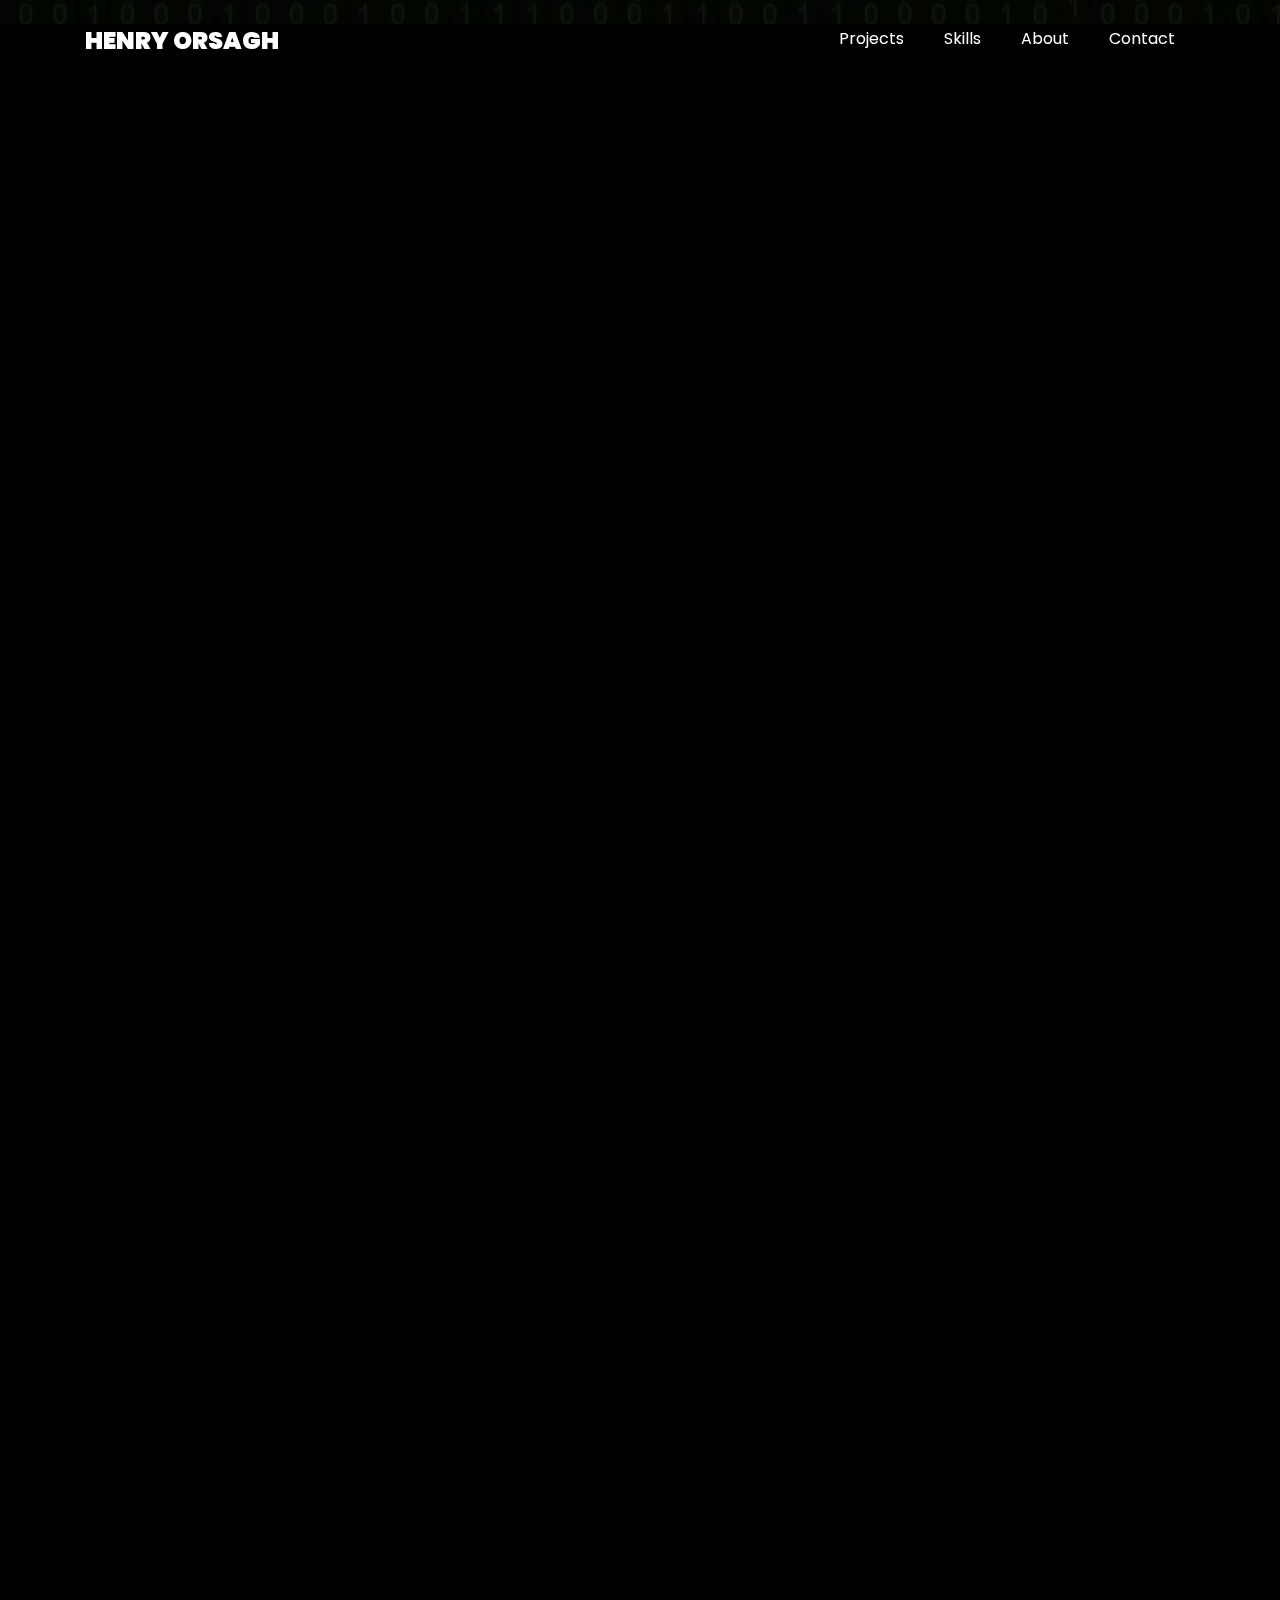
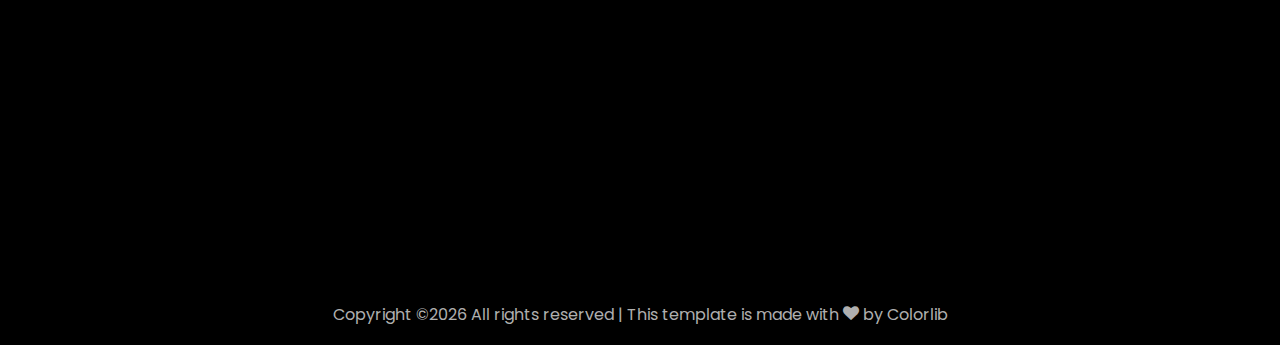
<file: game-design/hackbox/index.html>
<!DOCTYPE html>
<html lang="en">
  <head>
    <title>Henry Orsagh - HACKB0X</title>
    <meta charset="utf-8">
    <meta name="viewport" content="width=device-width, initial-scale=1, shrink-to-fit=no">
    
    <link href="https://fonts.googleapis.com/css?family=Poppins:100,200,300,400,500,600,700,800,900" rel="stylesheet">

    <link rel="stylesheet" href="../../css/open-iconic-bootstrap.min.css">
    <link rel="stylesheet" href="../../css/animate.css">

    <link rel="stylesheet" href="../../css/owl.carousel.min.css">
    <link rel="stylesheet" href="../../css/owl.theme.default.min.css">
    <link rel="stylesheet" href="../../css/magnific-popup.css">

    <link rel="stylesheet" href="../../css/aos.css">

    <link rel="stylesheet" href="../../css/ionicons.min.css">

    <link rel="stylesheet" href="../../css/flaticon.css">
    <link rel="stylesheet" href="../../css/icomoon.css">
    <link rel="stylesheet" href="../../css/style.css">

	<link rel="icon" type="image/x-icon" href="../../images/favicon.ico">
  </head>
  <body data-spy="scroll" data-target=".site-navbar-target" data-offset="300">
	  
	  
    <nav class="navbar navbar-expand-lg navbar-dark ftco_navbar ftco-navbar-light site-navbar-target" id="ftco-navbar">
	    <div class="container">
	      <a class="navbar-brand" href="../index.html">Henry Orsagh</a>
	      <button class="navbar-toggler js-fh5co-nav-toggle fh5co-nav-toggle" type="button" data-toggle="collapse" data-target="#ftco-nav" aria-controls="ftco-nav" aria-expanded="false" aria-label="Toggle navigation">
	        <span class="oi oi-menu"></span> Menu
	      </button>

	      <div class="collapse navbar-collapse" id="ftco-nav">
	        <ul class="navbar-nav nav ml-auto">
	          <li class="nav-item"><a href="../index.html#projects-section" class="nav-link"><span>Projects</span></a></li>
			  <li class="nav-item"><a href="../index.html#skills-section" class="nav-link"><span>Skills</span></a></li> 
			  <li class="nav-item"><a href="../index.html#about-section" class="nav-link"><span>About</span></a></li>
	          <li class="nav-item"><a href="../index.html#contact-section" class="nav-link"><span>Contact</span></a></li>
	        </ul>
	      </div>
	    </div>
	  </nav>
	  <section id="home-section" class="hero" style="background-image: url(../../images/HackboxBG.png); background-size: cover; background-position: center;">
		  <div class="home-slider  owl-carousel">
	      <div class="slider-item ">
	      	<div class="overlay"></div>
	        <div class="container">
	          <div class="row d-md-flex no-gutters slider-text align-items-end justify-content-end" data-scrollax-parent="true">

		          <div class="one-forth d-flex  align-items-center ftco-animate" data-scrollax=" properties: { translateY: '70%' }" >
					<div class="text">
						<span class="subheading"></span>
					  <h1 class="mb-4 mt-3"><span></span></h1>
					  <h2 class="mb-4"></h2>
				  </div>
		          </div>
	        	</div>
	        </div>
	      </div>
	    </div>
    </section>

	<section class="ftco-section">
		<div class="container">
		  <div class="row">
			<div class="col ftco-animate">
				<p>We drew our inspiration for HACKBOX from games like WarioWare and Mario Party. Each minigame in HACKBOX represents a cybersecurity profession, based on the <a href="https://niccs.cisa.gov/workforce-development/nice-framework">NICE framework</a>. I designed and developed two of these minigames, Packet Panic and Exfiltrigue. I also designed and developed the agency, which handled account progression and acted as a “hub” for selecting minigames. We brought HACKBOX to 3 local high schools for playtesting, where I was in charge of managing the playtest devices, observing the playtesters, and resolving any issues that came up with the game.</p>

				<iframe width="560" height="315" src="https://www.youtube.com/embed/6Ncc5ixZMTo?si=2NyuSBOF3kPe9jue" title="YouTube video player" frameborder="0" allow="accelerometer; autoplay; clipboard-write; encrypted-media; gyroscope; picture-in-picture; web-share" allowfullscreen></iframe>
				<h2 class="mb-3">The Agency</h2>
				<!--agency video-->
					
				<p>On the design side, the Agency is meant to keep players playing. I used Unity’s tilemaps to make a building system, where you can arrange your floorplan and place your Agents, who each have a corresponding minigame. This system acts as a creative outlet for our players and encourages them to make their agency their own.</p>
				<p>Agents need to be hired with bits- a currency earned from playing minigames. This way the player isn’t overwhelmed by choice when they first start and have something to work towards to keep them playing.</p>
				<p>The hardest part of developing the agency was creating the data persistence (saving) system. I decided to utilize Google Play Games Services (GPGS) for cloud saving- so that players could keep their agency if they switch devices. I ran into a lot of trouble implementing GPGS and spent days debugging– getting well acquainted with Unity’s build settings, Google Play Console, and app publishing.</p>
				<p>Once I had GPGS working, I developed a data persistence framework that would automatically save your agency whenever you left, and load it when you return. I designed the framework to make it easy to add new things to save, making my job easier down the road.</p>
				<p>Another part of the agency was the minigame manager script. I wrote it to make the process of adding new minigames as straightforward as possible so that other people working on the project could add their minigames without too much struggle.</p>
				
				
				<h2 class="mb-3">Packet Panic</h2>
				<iframe width="560" height="315" src="https://www.youtube.com/embed/Ye8xD7WEu4M?si=bKOleQ2aVgJt8uYD" title="YouTube video player" frameborder="0" allow="accelerometer; autoplay; clipboard-write; encrypted-media; gyroscope; picture-in-picture; web-share" allowfullscreen></iframe>
				
				<p>Packet Panic is a minigame emulating the job of a Cyber Defense Analyst. It has two phases: Network Defense, and Packet Capture. Network Defense involves tapping malicious (red) packets before they reach your core while allowing innocent (blue) packets through.</p>
				<p>In Packet Capture, you have an antivirus “packet” that will automatically chase a single malicious packet along randomized paths. The player’s job is to rotate the paths to allow the slower antivirus packet to catch the malicious packet before the time runs out.</p>
				<p>I had two goals with Packet Panic. First, I wanted to demystify the profession. This meant theming the game similar to what a Cyber Defense Analyst would do, albeit simplified. The second goal was to subtly teach a skill that a Cyber Defense Analyst would use- specifically pattern recognition.</p> 
				<p>In Network Defense, sometimes a packet appears innocent at first, but once it gets closer to the core will flip to reveal itself as malicious. However, the packets always spawn in specific patterns- and so if you recognize a spawn pattern and there’s a packet that should be malicious but appears innocent, you can gain extra points by tapping it before it flips. I utilized Unity’s scriptable objects for the spawn patterns, which made it easy to make and modify them.</p>
				<p>Packet Panic is a fast-paced, high-energy minigame. That meant clear visuals were incredibly important. I wanted to make sure the malicious and innocent packets were easily distinguishable. I made the red of the malicious packets deeper and more vibrant, to draw attention. I also gave them different sprites beyond the color to make them still distinguishable to colorblind players. I also made procedural animations and particle systems to give the player feedback when they tap a malicious packet, a malicious packet reaches their core, or a packet flips.</p> 
				<p>A challenge I faced developing Packet Panic was the pathfinding in Packet Capture. I used the A* algorithm for the antivirus packet. The malicious packet uses a modified A*, where the destination is set to be in the opposite direction of the antivirus packet, or at an angle if it can get further away.</p>
				
				<h2 class="mb-3">Exfiltrigue</h2>
				<iframe width="560" height="315" src="https://www.youtube.com/embed/AAywPCtKU9s?si=8DRf9hqxoyKiTBMs" title="YouTube video player" frameborder="0" allow="accelerometer; autoplay; clipboard-write; encrypted-media; gyroscope; picture-in-picture; web-share" allowfullscreen></iframe>
				<p>Exfiltrigue emulates the job of a Cyber Operator. It has two phases: Infiltration, and Exfiltration. In Infiltration, the player has to “spearphish.” Spearphishing in cybersecurity is a phishing email customized to target a specific person. For Infltratrion, I made spearphishing more literal- the player controls a spear, and has to move their spear to capture fish, which represent personal information of the Cyber Operator’s target. As the player catches fish, they build a spearphishing email- and once they’ve caught enough, theycan send the email, and move on to the next phase.</p>
				<p>In Exfiltration, the player has hacked into a hacker’s computer, and they have to exfiltrate incriminating files. The player is presented with file names, and has to either put them in the trash, or navigate them through the data loss prevention system to upload them tothe cloud. When you upload a file to the cloud, you earn points based on how incriminating the file was.</p>
				<p>Similarly to Packet Panic, I wanted to demystify what a Cyber Operator does, and also subtly teach a skill that Cyber Operators use. For Exfiltrigue, the skill is social engineering. Designing a minigame that involved social engineering was a challenge, becausefundamentally social engineering is about understanding people- and multiplayer, or AI that could resemble a human, wasn’t feasible.</p> 
				<p>In Exfiltration, social engineering is taught through the file names. The player has to determine based on the file names whether the files are incriminating or not, and then decide whether the file is worth exfiltrating.</p>
				<p>In Infiltration, social engineering is taught through the fish AI. They dart around, especially when the player gets close. Being able to predict their movement, or catching the fish when they’ve just darted and aren’t able to dart again, requires the player to thinkstrategically about how the fish will act, similarly to how social engineering is used by Cyber Operators, and in cybersecurity as a whole.</p>
				<p>A lot of developing Exfiltrigue was using Unity’s physics system to apply forces and impulses to the fish, the spear, and the files. This was pretty straightforward for me because of my experience with Unreal’s physics from working on <a href="../trials/">Trials of Persephone</a>.</p>
				<p>The hardest part of developing Exfiltrigue was the visuals. I went through a number of iterations on background, trying to make a tiling water texture that fit the style of the game. In the end, I used two textures, both of which I made in Photoshop- one was a gradient with some smudging, and the other was a semi-transparent ripple texture. They are on different parallax layers to give the illusion of depth, and they “float” in different directions, to give a sense of motion. To make the scene feel less empty, I added bubble particles.</p>
				
			</div>
		  </div>
		</div>
	  </section>
		

    <footer class="ftco-footer ftco-section">
      <div class="container">
        <div class="row">
          <div class="col-md-12 text-center">

            <p><!-- Link back to Colorlib can't be removed. Template is licensed under CC BY 3.0. -->
  Copyright &copy;<script>document.write(new Date().getFullYear());</script> All rights reserved | This template is made with <i class="icon-heart color-danger" aria-hidden="true"></i> by <a href="https://colorlib.com" target="_blank">Colorlib</a>
  <!-- Link back to Colorlib can't be removed. Template is licensed under CC BY 3.0. --></p>
          </div>
        </div>
      </div>
    </footer>
    
  

  <!-- loader -->
  <div id="ftco-loader" class="show fullscreen"><svg class="circular" width="48px" height="48px"><circle class="path-bg" cx="24" cy="24" r="22" fill="none" stroke-width="4" stroke="#eeeeee"/><circle class="path" cx="24" cy="24" r="22" fill="none" stroke-width="4" stroke-miterlimit="10" stroke="#F96D00"/></svg></div>


  <script src="../../js/jquery.min.js"></script>
  <script src="../../js/jquery-migrate-3.0.1.min.js"></script>
  <script src="../../js/popper.min.js"></script>
  <script src="../../js/bootstrap.min.js"></script>
  <script src="../../js/jquery.easing.1.3.js"></script>
  <script src="../../js/jquery.waypoints.min.js"></script>
  <script src="../../js/jquery.stellar.min.js"></script>
  <script src="../../js/owl.carousel.min.js"></script>
  <script src="../../js/jquery.magnific-popup.min.js"></script>
  <script src="../../js/aos.js"></script>
  <script src="../../js/jquery.animateNumber.min.js"></script>
  <script src="../../js/scrollax.min.js"></script>
  
  <script src="../../js/main.js"></script>
    
  </body>
</html>
</file>
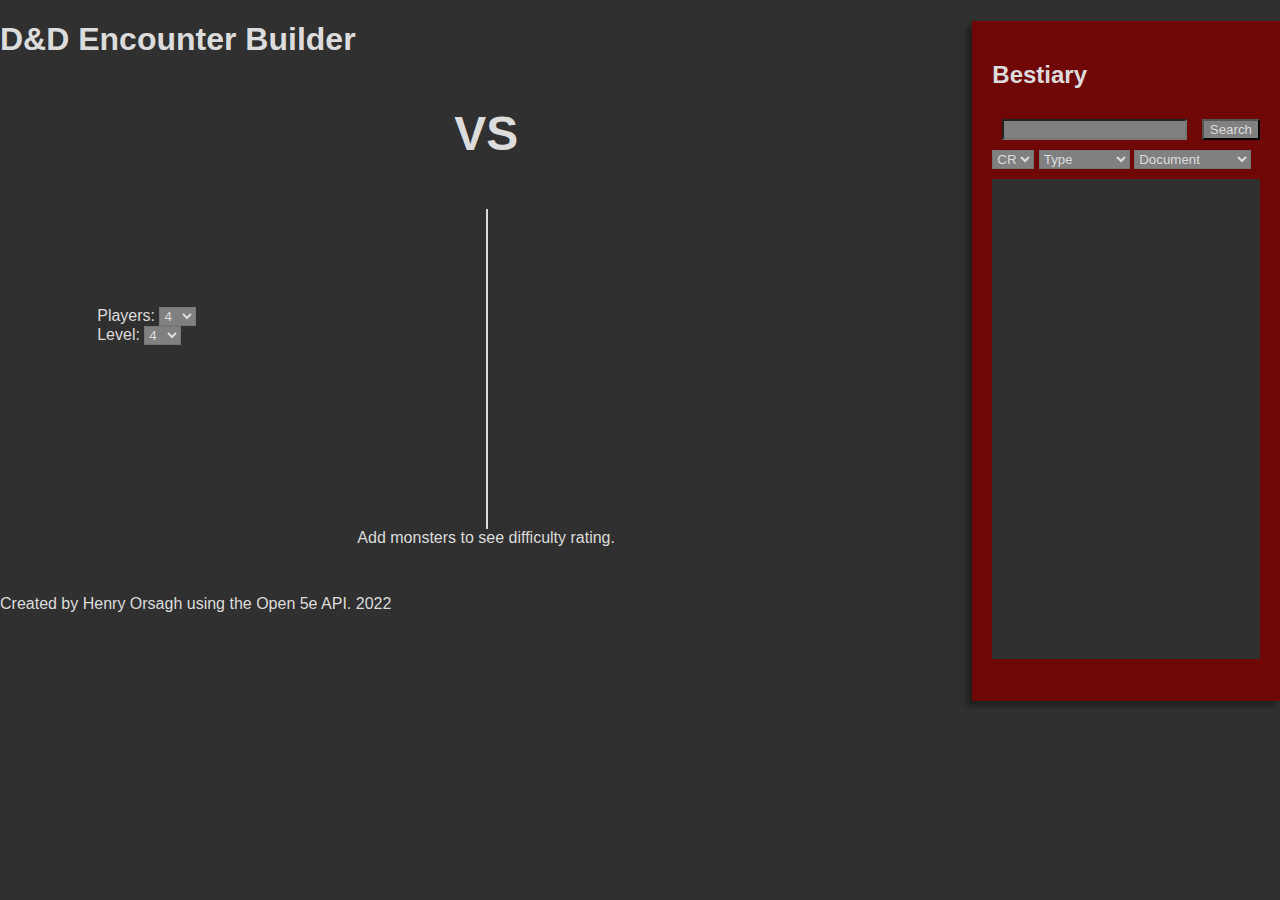
<file: software-development/encounter-builder/index.html>
<!DOCTYPE html>
<html lang="en">
<head>
    <meta charset="UTF-8">
    <meta http-equiv="X-UA-Compatible" content="IE=edge">
    <meta name="viewport" content="width=device-width, initial-scale=1.0">
    <link rel="icon" type="image/x-icon" href="../media/favicon.ico">
    <title>D&D Encounter Builder</title>

    <link rel="stylesheet" href="css/encounterBuilder.css">
    <script src="js/main.js"></script>
</head>
<body>
    
        <div id="bestiary">
            <h2>Bestiary</h2>
            <input type="text" id="searchterm">
    
            <button type="button" id="search">Search</button>
    
    
            <div id="filters">
                <select id="cr">
                    <option value="" selected>CR</option>
                    <option value="0">0</option>
                    <option value="1/8">1/8</option>
                    <option value="1/4">1/4</option>
                    <option value="1/2">1/2</option>
                    <option value="1">1</option>
                    <option value="2">2</option>
                    <option value="3">3</option>
                    <option value="4">4</option>
                    <option value="5">5</option>
                    <option value="6">6</option>
                    <option value="7">7</option>
                    <option value="8">8</option>
                    <option value="9">9</option>
                    <option value="10">10</option>
                    <option value="11">11</option>
                    <option value="12">12</option>
                    <option value="13">13</option>
                    <option value="14">14</option>
                    <option value="15">15</option>
                    <option value="16">16</option>
                    <option value="18">17</option>
                    <option value="19">19</option>
                    <option value="20">20</option>
                    <option value="21">21</option>
                    <option value="22">22</option>
                    <option value="23">23</option>
                    <option value="24">24</option>
                    <option value="25">25</option>
                    <option value="26">26</option>
                    <option value="28">27</option>
                    <option value="29">29</option>
                    <option value="30">30</option>
                </select>
    
                <select id="type">
                    <option value="" selected>Type</option>
                    <option value="aberration">Aberration</option>
                    <option value="beast">Beast</option>
                    <option value="celestial">Celestial</option>
                    <option value="construct">Construct</option>
                    <option value="dragon">Dragon</option>
                    <option value="elemental">Elemental</option>
                    <option value="fey">Fey</option>
                    <option value="fiend">Fiend</option>
                    <option value="giant">Giant</option>
                    <option value="humanoid">Humanoid</option>
                    <option value="monstrosity">Monstrosity</option>
                    <option value="ooze">Ooze</option>
                    <option value="plant">Plant</option>
                    <option value="undead">Undead</option>
                </select>
    
                <select id="doc">
                    <option value="" selected>Document</option>
                    <option value="wotc-srd">SRD</option>
                    <option value="tob">Tome of Beasts</option>
                    <option value="cc">Creature Codex</option>
                </select>
            </div>
    
            <span id="searchresults">  </span>
            <div id="monsters"></div>
        </div>
    <header>
        <h1>D&D Encounter Builder</h1>
    </header>
    
    <main>
    <div id="combat">
        <h3>VS</h3>
        <div id="sides">
        <div id="party">
            Players: 
            <select id="playercount">
                <option value="1">1</option>
                <option value="2">2</option>
                <option value="3">3</option>
                <option value="4" selected>4</option>
                <option value="5">5</option>
                <option value="6">6</option>
                <option value="7">7</option>
                <option value="8">8</option>
                <option value="9">9</option>
                <option value="10">10</option>
                <option value="11">11</option>
                <option value="12">12</option>
                <option value="13">13</option>
                <option value="14">14</option>
                <option value="15">15</option>
                <option value="16">16</option>
                <option value="18">17</option>
                <option value="19">19</option>
                <option value="20">20</option>
            </select>
            <br>
            Level: 
            <select id="playerlevel">
                <option value="1">1</option>
                <option value="2">2</option>
                <option value="3">3</option>
                <option value="4" selected>4</option>
                <option value="5">5</option>
                <option value="6">6</option>
                <option value="7">7</option>
                <option value="8">8</option>
                <option value="9">9</option>
                <option value="10">10</option>
                <option value="11">11</option>
                <option value="12">12</option>
                <option value="13">13</option>
                <option value="14">14</option>
                <option value="15">15</option>
                <option value="16">16</option>
                <option value="18">17</option>
                <option value="19">19</option>
                <option value="20">20</option>
            </select>
        </div>

        <div id="combatMonsters"></div>
        </div>
        <div id="encounterdiff">Add monsters to see difficulty rating.</div>
    </div>

    
    </main>
    <footer>
        Created by Henry Orsagh using the Open 5e API.
        2022
    </footer>
</body>
</html>
</file>
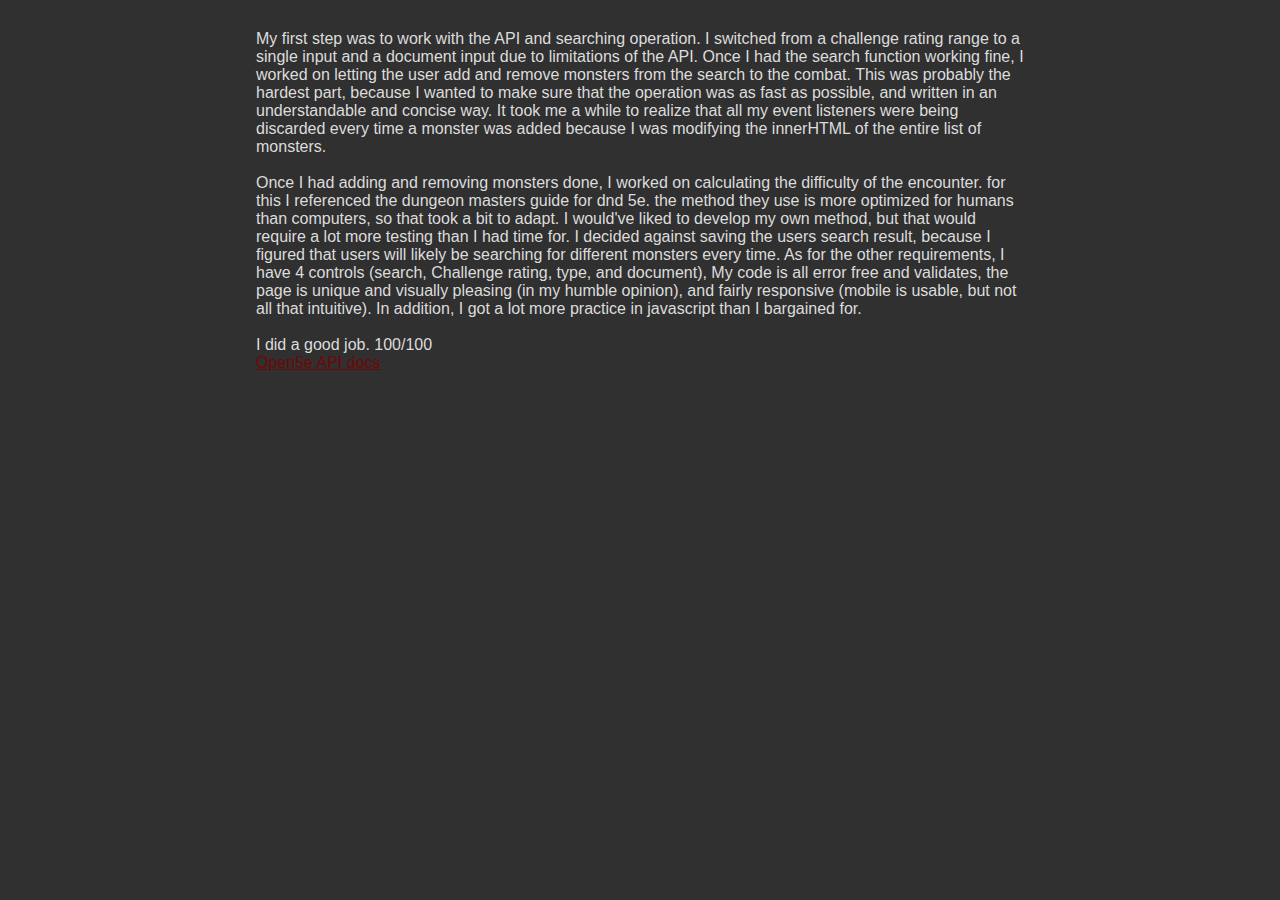
<file: software-development/encounter-builder/documentation.html>
<!DOCTYPE html>
<html lang="en">
<head>
    <meta charset="UTF-8">
    <meta http-equiv="X-UA-Compatible" content="IE=edge">
    <meta name="viewport" content="width=device-width, initial-scale=1.0">
    <title>Documentation</title>
    <link rel="stylesheet" href="css/encounterBuilder.css">
</head>
<body>
    <p>My first step was to work with the API and searching operation. I switched from a challenge rating range to a single input and a document input due to limitations of the API. Once I had the search function working fine, I worked on letting the user add and remove monsters from the search to the combat. This was probably the hardest part, because I wanted to make sure that the operation was as fast as possible, and written in an understandable and concise way. It took me a while to realize that all my event listeners were being discarded every time a monster was added because I was modifying the innerHTML of the entire list of monsters. <br><br>Once I had adding and removing monsters done, I worked on calculating the difficulty of the encounter. for this I referenced the dungeon masters guide for dnd 5e. the method they use is more optimized for humans than computers, so that took a bit to adapt. I would've liked to develop my own method, but that would require a lot more testing than I had time for. I decided against saving the users search result, because I figured that users will likely be searching for different monsters every time. As for the other requirements, I have 4 controls (search, Challenge rating, type, and document), My code is all error free and validates, the page is unique and visually pleasing (in my humble opinion), and fairly responsive (mobile is usable, but not all that intuitive). In addition, I got a lot more practice in javascript than I bargained for. <br><br> I did a good job. 100/100
    <br><a href="https://open5e.com/api-docs">Open5e API docs</a>
    </p>
    

</body>
</html>
</file>
<file: css/flaticon.css>
/*
  	Flaticon icon font: Flaticon
  	Creation date: 04/01/2019 13:45
  	*/


@font-face {
  font-family: "Flaticon";
  src: url("../fonts/flaticon/font/Flaticon.eot");
  src: url("../fonts/flaticon/font/Flaticon.eot?#iefix") format("embedded-opentype"),
       url("../fonts/flaticon/font/Flaticon.woff") format("woff"),
       url("../fonts/flaticon/font/Flaticon.ttf") format("truetype"),
       url("../fonts/flaticon/font/Flaticon.svg#Flaticon") format("svg");
  font-weight: normal;
  font-style: normal;
}

@media screen and (-webkit-min-device-pixel-ratio:0) {
  @font-face {
    font-family: "Flaticon";
    src: url("../fonts/flaticon/font/Flaticon.svg#Flaticon") format("svg");
  }
}

[class^="flaticon-"]:before, [class*=" flaticon-"]:before,
[class^="flaticon-"]:after, [class*=" flaticon-"]:after {   
  font-family: Flaticon;
  font-style: normal;
  font-weight: normal;
  font-variant: normal;
  text-transform: none;
  line-height: 1;

  /* Better Font Rendering =========== */
  -webkit-font-smoothing: antialiased;
  -moz-osx-font-smoothing: grayscale;
}

.flaticon-ideas:before { content: "\f100"; }
.flaticon-flasks:before { content: "\f101"; }
.flaticon-analysis:before { content: "\f102"; }
.flaticon-ux-design:before { content: "\f103"; }
.flaticon-web-design:before { content: "\f104"; }
.flaticon-idea:before { content: "\f105"; }
.flaticon-innovation:before { content: "\f106"; }
</file>
<file: css/icomoon.css>
@font-face {
  font-family: 'icomoon';
  src:  url('../fonts/icomoon/icomoon.eot?6tt51o');
  src:  url('../fonts/icomoon/icomoon.eot?6tt51o#iefix') format('embedded-opentype'),
    url('../fonts/icomoon/icomoon.ttf?6tt51o') format('truetype'),
    url('../fonts/icomoon/icomoon.woff?6tt51o') format('woff'),
    url('../fonts/icomoon/icomoon.svg?6tt51o#icomoon') format('svg');
  font-weight: normal;
  font-style: normal;
}

[class^="icon-"], [class*=" icon-"] {
  /* use !important to prevent issues with browser extensions that change fonts */
  font-family: 'icomoon' !important;
  speak: none;
  font-style: normal;
  font-weight: normal;
  font-variant: normal;
  text-transform: none;
  line-height: 1;

  /* Better Font Rendering =========== */
  -webkit-font-smoothing: antialiased;
  -moz-osx-font-smoothing: grayscale;
}

.icon-asterisk:before {
  content: "\f069";
}
.icon-plus:before {
  content: "\f067";
}
.icon-question:before {
  content: "\f128";
}
.icon-minus:before {
  content: "\f068";
}
.icon-glass:before {
  content: "\f000";
}
.icon-music:before {
  content: "\f001";
}
.icon-search:before {
  content: "\f002";
}
.icon-envelope-o:before {
  content: "\f003";
}
.icon-heart:before {
  content: "\f004";
}
.icon-star:before {
  content: "\f005";
}
.icon-star-o:before {
  content: "\f006";
}
.icon-user:before {
  content: "\f007";
}
.icon-film:before {
  content: "\f008";
}
.icon-th-large:before {
  content: "\f009";
}
.icon-th:before {
  content: "\f00a";
}
.icon-th-list:before {
  content: "\f00b";
}
.icon-check:before {
  content: "\f00c";
}
.icon-close:before {
  content: "\f00d";
}
.icon-remove:before {
  content: "\f00d";
}
.icon-times:before {
  content: "\f00d";
}
.icon-search-plus:before {
  content: "\f00e";
}
.icon-search-minus:before {
  content: "\f010";
}
.icon-power-off:before {
  content: "\f011";
}
.icon-signal:before {
  content: "\f012";
}
.icon-cog:before {
  content: "\f013";
}
.icon-gear:before {
  content: "\f013";
}
.icon-trash-o:before {
  content: "\f014";
}
.icon-home:before {
  content: "\f015";
}
.icon-file-o:before {
  content: "\f016";
}
.icon-clock-o:before {
  content: "\f017";
}
.icon-road:before {
  content: "\f018";
}
.icon-download:before {
  content: "\f019";
}
.icon-arrow-circle-o-down:before {
  content: "\f01a";
}
.icon-arrow-circle-o-up:before {
  content: "\f01b";
}
.icon-inbox:before {
  content: "\f01c";
}
.icon-play-circle-o:before {
  content: "\f01d";
}
.icon-repeat:before {
  content: "\f01e";
}
.icon-rotate-right:before {
  content: "\f01e";
}
.icon-refresh:before {
  content: "\f021";
}
.icon-list-alt:before {
  content: "\f022";
}
.icon-lock:before {
  content: "\f023";
}
.icon-flag:before {
  content: "\f024";
}
.icon-headphones:before {
  content: "\f025";
}
.icon-volume-off:before {
  content: "\f026";
}
.icon-volume-down:before {
  content: "\f027";
}
.icon-volume-up:before {
  content: "\f028";
}
.icon-qrcode:before {
  content: "\f029";
}
.icon-barcode:before {
  content: "\f02a";
}
.icon-tag:before {
  content: "\f02b";
}
.icon-tags:before {
  content: "\f02c";
}
.icon-book:before {
  content: "\f02d";
}
.icon-bookmark:before {
  content: "\f02e";
}
.icon-print:before {
  content: "\f02f";
}
.icon-camera:before {
  content: "\f030";
}
.icon-font:before {
  content: "\f031";
}
.icon-bold:before {
  content: "\f032";
}
.icon-italic:before {
  content: "\f033";
}
.icon-text-height:before {
  content: "\f034";
}
.icon-text-width:before {
  content: "\f035";
}
.icon-align-left:before {
  content: "\f036";
}
.icon-align-center:before {
  content: "\f037";
}
.icon-align-right:before {
  content: "\f038";
}
.icon-align-justify:before {
  content: "\f039";
}
.icon-list:before {
  content: "\f03a";
}
.icon-dedent:before {
  content: "\f03b";
}
.icon-outdent:before {
  content: "\f03b";
}
.icon-indent:before {
  content: "\f03c";
}
.icon-video-camera:before {
  content: "\f03d";
}
.icon-image:before {
  content: "\f03e";
}
.icon-photo:before {
  content: "\f03e";
}
.icon-picture-o:before {
  content: "\f03e";
}
.icon-pencil:before {
  content: "\f040";
}
.icon-map-marker:before {
  content: "\f041";
}
.icon-adjust:before {
  content: "\f042";
}
.icon-tint:before {
  content: "\f043";
}
.icon-edit:before {
  content: "\f044";
}
.icon-pencil-square-o:before {
  content: "\f044";
}
.icon-share-square-o:before {
  content: "\f045";
}
.icon-check-square-o:before {
  content: "\f046";
}
.icon-arrows:before {
  content: "\f047";
}
.icon-step-backward:before {
  content: "\f048";
}
.icon-fast-backward:before {
  content: "\f049";
}
.icon-backward:before {
  content: "\f04a";
}
.icon-play:before {
  content: "\f04b";
}
.icon-pause:before {
  content: "\f04c";
}
.icon-stop:before {
  content: "\f04d";
}
.icon-forward:before {
  content: "\f04e";
}
.icon-fast-forward:before {
  content: "\f050";
}
.icon-step-forward:before {
  content: "\f051";
}
.icon-eject:before {
  content: "\f052";
}
.icon-chevron-left:before {
  content: "\f053";
}
.icon-chevron-right:before {
  content: "\f054";
}
.icon-plus-circle:before {
  content: "\f055";
}
.icon-minus-circle:before {
  content: "\f056";
}
.icon-times-circle:before {
  content: "\f057";
}
.icon-check-circle:before {
  content: "\f058";
}
.icon-question-circle:before {
  content: "\f059";
}
.icon-info-circle:before {
  content: "\f05a";
}
.icon-crosshairs:before {
  content: "\f05b";
}
.icon-times-circle-o:before {
  content: "\f05c";
}
.icon-check-circle-o:before {
  content: "\f05d";
}
.icon-ban:before {
  content: "\f05e";
}
.icon-arrow-left:before {
  content: "\f060";
}
.icon-arrow-right:before {
  content: "\f061";
}
.icon-arrow-up:before {
  content: "\f062";
}
.icon-arrow-down:before {
  content: "\f063";
}
.icon-mail-forward:before {
  content: "\f064";
}
.icon-share:before {
  content: "\f064";
}
.icon-expand:before {
  content: "\f065";
}
.icon-compress:before {
  content: "\f066";
}
.icon-exclamation-circle:before {
  content: "\f06a";
}
.icon-gift:before {
  content: "\f06b";
}
.icon-leaf:before {
  content: "\f06c";
}
.icon-fire:before {
  content: "\f06d";
}
.icon-eye:before {
  content: "\f06e";
}
.icon-eye-slash:before {
  content: "\f070";
}
.icon-exclamation-triangle:before {
  content: "\f071";
}
.icon-warning:before {
  content: "\f071";
}
.icon-plane:before {
  content: "\f072";
}
.icon-calendar:before {
  content: "\f073";
}
.icon-random:before {
  content: "\f074";
}
.icon-comment:before {
  content: "\f075";
}
.icon-magnet:before {
  content: "\f076";
}
.icon-chevron-up:before {
  content: "\f077";
}
.icon-chevron-down:before {
  content: "\f078";
}
.icon-retweet:before {
  content: "\f079";
}
.icon-shopping-cart:before {
  content: "\f07a";
}
.icon-folder:before {
  content: "\f07b";
}
.icon-folder-open:before {
  content: "\f07c";
}
.icon-arrows-v:before {
  content: "\f07d";
}
.icon-arrows-h:before {
  content: "\f07e";
}
.icon-bar-chart:before {
  content: "\f080";
}
.icon-bar-chart-o:before {
  content: "\f080";
}
.icon-twitter-square:before {
  content: "\f081";
}
.icon-facebook-square:before {
  content: "\f082";
}
.icon-camera-retro:before {
  content: "\f083";
}
.icon-key:before {
  content: "\f084";
}
.icon-cogs:before {
  content: "\f085";
}
.icon-gears:before {
  content: "\f085";
}
.icon-comments:before {
  content: "\f086";
}
.icon-thumbs-o-up:before {
  content: "\f087";
}
.icon-thumbs-o-down:before {
  content: "\f088";
}
.icon-star-half:before {
  content: "\f089";
}
.icon-heart-o:before {
  content: "\f08a";
}
.icon-sign-out:before {
  content: "\f08b";
}
.icon-linkedin-square:before {
  content: "\f08c";
}
.icon-thumb-tack:before {
  content: "\f08d";
}
.icon-external-link:before {
  content: "\f08e";
}
.icon-sign-in:before {
  content: "\f090";
}
.icon-trophy:before {
  content: "\f091";
}
.icon-github-square:before {
  content: "\f092";
}
.icon-upload:before {
  content: "\f093";
}
.icon-lemon-o:before {
  content: "\f094";
}
.icon-phone:before {
  content: "\f095";
}
.icon-square-o:before {
  content: "\f096";
}
.icon-bookmark-o:before {
  content: "\f097";
}
.icon-phone-square:before {
  content: "\f098";
}
.icon-twitter:before {
  content: "\f099";
}
.icon-facebook:before {
  content: "\f09a";
}
.icon-facebook-f:before {
  content: "\f09a";
}
.icon-github:before {
  content: "\f09b";
}
.icon-unlock:before {
  content: "\f09c";
}
.icon-credit-card:before {
  content: "\f09d";
}
.icon-feed:before {
  content: "\f09e";
}
.icon-rss:before {
  content: "\f09e";
}
.icon-hdd-o:before {
  content: "\f0a0";
}
.icon-bullhorn:before {
  content: "\f0a1";
}
.icon-bell-o:before {
  content: "\f0a2";
}
.icon-certificate:before {
  content: "\f0a3";
}
.icon-hand-o-right:before {
  content: "\f0a4";
}
.icon-hand-o-left:before {
  content: "\f0a5";
}
.icon-hand-o-up:before {
  content: "\f0a6";
}
.icon-hand-o-down:before {
  content: "\f0a7";
}
.icon-arrow-circle-left:before {
  content: "\f0a8";
}
.icon-arrow-circle-right:before {
  content: "\f0a9";
}
.icon-arrow-circle-up:before {
  content: "\f0aa";
}
.icon-arrow-circle-down:before {
  content: "\f0ab";
}
.icon-globe:before {
  content: "\f0ac";
}
.icon-wrench:before {
  content: "\f0ad";
}
.icon-tasks:before {
  content: "\f0ae";
}
.icon-filter:before {
  content: "\f0b0";
}
.icon-briefcase:before {
  content: "\f0b1";
}
.icon-arrows-alt:before {
  content: "\f0b2";
}
.icon-group:before {
  content: "\f0c0";
}
.icon-users:before {
  content: "\f0c0";
}
.icon-chain:before {
  content: "\f0c1";
}
.icon-link:before {
  content: "\f0c1";
}
.icon-cloud:before {
  content: "\f0c2";
}
.icon-flask:before {
  content: "\f0c3";
}
.icon-cut:before {
  content: "\f0c4";
}
.icon-scissors:before {
  content: "\f0c4";
}
.icon-copy:before {
  content: "\f0c5";
}
.icon-files-o:before {
  content: "\f0c5";
}
.icon-paperclip:before {
  content: "\f0c6";
}
.icon-floppy-o:before {
  content: "\f0c7";
}
.icon-save:before {
  content: "\f0c7";
}
.icon-square:before {
  content: "\f0c8";
}
.icon-bars:before {
  content: "\f0c9";
}
.icon-navicon:before {
  content: "\f0c9";
}
.icon-reorder:before {
  content: "\f0c9";
}
.icon-list-ul:before {
  content: "\f0ca";
}
.icon-list-ol:before {
  content: "\f0cb";
}
.icon-strikethrough:before {
  content: "\f0cc";
}
.icon-underline:before {
  content: "\f0cd";
}
.icon-table:before {
  content: "\f0ce";
}
.icon-magic:before {
  content: "\f0d0";
}
.icon-truck:before {
  content: "\f0d1";
}
.icon-pinterest:before {
  content: "\f0d2";
}
.icon-pinterest-square:before {
  content: "\f0d3";
}
.icon-google-plus-square:before {
  content: "\f0d4";
}
.icon-google-plus:before {
  content: "\f0d5";
}
.icon-money:before {
  content: "\f0d6";
}
.icon-caret-down:before {
  content: "\f0d7";
}
.icon-caret-up:before {
  content: "\f0d8";
}
.icon-caret-left:before {
  content: "\f0d9";
}
.icon-caret-right:before {
  content: "\f0da";
}
.icon-columns:before {
  content: "\f0db";
}
.icon-sort:before {
  content: "\f0dc";
}
.icon-unsorted:before {
  content: "\f0dc";
}
.icon-sort-desc:before {
  content: "\f0dd";
}
.icon-sort-down:before {
  content: "\f0dd";
}
.icon-sort-asc:before {
  content: "\f0de";
}
.icon-sort-up:before {
  content: "\f0de";
}
.icon-envelope:before {
  content: "\f0e0";
}
.icon-linkedin:before {
  content: "\f0e1";
}
.icon-rotate-left:before {
  content: "\f0e2";
}
.icon-undo:before {
  content: "\f0e2";
}
.icon-gavel:before {
  content: "\f0e3";
}
.icon-legal:before {
  content: "\f0e3";
}
.icon-dashboard:before {
  content: "\f0e4";
}
.icon-tachometer:before {
  content: "\f0e4";
}
.icon-comment-o:before {
  content: "\f0e5";
}
.icon-comments-o:before {
  content: "\f0e6";
}
.icon-bolt:before {
  content: "\f0e7";
}
.icon-flash:before {
  content: "\f0e7";
}
.icon-sitemap:before {
  content: "\f0e8";
}
.icon-umbrella:before {
  content: "\f0e9";
}
.icon-clipboard:before {
  content: "\f0ea";
}
.icon-paste:before {
  content: "\f0ea";
}
.icon-lightbulb-o:before {
  content: "\f0eb";
}
.icon-exchange:before {
  content: "\f0ec";
}
.icon-cloud-download:before {
  content: "\f0ed";
}
.icon-cloud-upload:before {
  content: "\f0ee";
}
.icon-user-md:before {
  content: "\f0f0";
}
.icon-stethoscope:before {
  content: "\f0f1";
}
.icon-suitcase:before {
  content: "\f0f2";
}
.icon-bell:before {
  content: "\f0f3";
}
.icon-coffee:before {
  content: "\f0f4";
}
.icon-cutlery:before {
  content: "\f0f5";
}
.icon-file-text-o:before {
  content: "\f0f6";
}
.icon-building-o:before {
  content: "\f0f7";
}
.icon-hospital-o:before {
  content: "\f0f8";
}
.icon-ambulance:before {
  content: "\f0f9";
}
.icon-medkit:before {
  content: "\f0fa";
}
.icon-fighter-jet:before {
  content: "\f0fb";
}
.icon-beer:before {
  content: "\f0fc";
}
.icon-h-square:before {
  content: "\f0fd";
}
.icon-plus-square:before {
  content: "\f0fe";
}
.icon-angle-double-left:before {
  content: "\f100";
}
.icon-angle-double-right:before {
  content: "\f101";
}
.icon-angle-double-up:before {
  content: "\f102";
}
.icon-angle-double-down:before {
  content: "\f103";
}
.icon-angle-left:before {
  content: "\f104";
}
.icon-angle-right:before {
  content: "\f105";
}
.icon-angle-up:before {
  content: "\f106";
}
.icon-angle-down:before {
  content: "\f107";
}
.icon-desktop:before {
  content: "\f108";
}
.icon-laptop:before {
  content: "\f109";
}
.icon-tablet:before {
  content: "\f10a";
}
.icon-mobile:before {
  content: "\f10b";
}
.icon-mobile-phone:before {
  content: "\f10b";
}
.icon-circle-o:before {
  content: "\f10c";
}
.icon-quote-left:before {
  content: "\f10d";
}
.icon-quote-right:before {
  content: "\f10e";
}
.icon-spinner:before {
  content: "\f110";
}
.icon-circle:before {
  content: "\f111";
}
.icon-mail-reply:before {
  content: "\f112";
}
.icon-reply:before {
  content: "\f112";
}
.icon-github-alt:before {
  content: "\f113";
}
.icon-folder-o:before {
  content: "\f114";
}
.icon-folder-open-o:before {
  content: "\f115";
}
.icon-smile-o:before {
  content: "\f118";
}
.icon-frown-o:before {
  content: "\f119";
}
.icon-meh-o:before {
  content: "\f11a";
}
.icon-gamepad:before {
  content: "\f11b";
}
.icon-keyboard-o:before {
  content: "\f11c";
}
.icon-flag-o:before {
  content: "\f11d";
}
.icon-flag-checkered:before {
  content: "\f11e";
}
.icon-terminal:before {
  content: "\f120";
}
.icon-code:before {
  content: "\f121";
}
.icon-mail-reply-all:before {
  content: "\f122";
}
.icon-reply-all:before {
  content: "\f122";
}
.icon-star-half-empty:before {
  content: "\f123";
}
.icon-star-half-full:before {
  content: "\f123";
}
.icon-star-half-o:before {
  content: "\f123";
}
.icon-location-arrow:before {
  content: "\f124";
}
.icon-crop:before {
  content: "\f125";
}
.icon-code-fork:before {
  content: "\f126";
}
.icon-chain-broken:before {
  content: "\f127";
}
.icon-unlink:before {
  content: "\f127";
}
.icon-info:before {
  content: "\f129";
}
.icon-exclamation:before {
  content: "\f12a";
}
.icon-superscript:before {
  content: "\f12b";
}
.icon-subscript:before {
  content: "\f12c";
}
.icon-eraser:before {
  content: "\f12d";
}
.icon-puzzle-piece:before {
  content: "\f12e";
}
.icon-microphone:before {
  content: "\f130";
}
.icon-microphone-slash:before {
  content: "\f131";
}
.icon-shield:before {
  content: "\f132";
}
.icon-calendar-o:before {
  content: "\f133";
}
.icon-fire-extinguisher:before {
  content: "\f134";
}
.icon-rocket:before {
  content: "\f135";
}
.icon-maxcdn:before {
  content: "\f136";
}
.icon-chevron-circle-left:before {
  content: "\f137";
}
.icon-chevron-circle-right:before {
  content: "\f138";
}
.icon-chevron-circle-up:before {
  content: "\f139";
}
.icon-chevron-circle-down:before {
  content: "\f13a";
}
.icon-html5:before {
  content: "\f13b";
}
.icon-css3:before {
  content: "\f13c";
}
.icon-anchor:before {
  content: "\f13d";
}
.icon-unlock-alt:before {
  content: "\f13e";
}
.icon-bullseye:before {
  content: "\f140";
}
.icon-ellipsis-h:before {
  content: "\f141";
}
.icon-ellipsis-v:before {
  content: "\f142";
}
.icon-rss-square:before {
  content: "\f143";
}
.icon-play-circle:before {
  content: "\f144";
}
.icon-ticket:before {
  content: "\f145";
}
.icon-minus-square:before {
  content: "\f146";
}
.icon-minus-square-o:before {
  content: "\f147";
}
.icon-level-up:before {
  content: "\f148";
}
.icon-level-down:before {
  content: "\f149";
}
.icon-check-square:before {
  content: "\f14a";
}
.icon-pencil-square:before {
  content: "\f14b";
}
.icon-external-link-square:before {
  content: "\f14c";
}
.icon-share-square:before {
  content: "\f14d";
}
.icon-compass:before {
  content: "\f14e";
}
.icon-caret-square-o-down:before {
  content: "\f150";
}
.icon-toggle-down:before {
  content: "\f150";
}
.icon-caret-square-o-up:before {
  content: "\f151";
}
.icon-toggle-up:before {
  content: "\f151";
}
.icon-caret-square-o-right:before {
  content: "\f152";
}
.icon-toggle-right:before {
  content: "\f152";
}
.icon-eur:before {
  content: "\f153";
}
.icon-euro:before {
  content: "\f153";
}
.icon-gbp:before {
  content: "\f154";
}
.icon-dollar:before {
  content: "\f155";
}
.icon-usd:before {
  content: "\f155";
}
.icon-inr:before {
  content: "\f156";
}
.icon-rupee:before {
  content: "\f156";
}
.icon-cny:before {
  content: "\f157";
}
.icon-jpy:before {
  content: "\f157";
}
.icon-rmb:before {
  content: "\f157";
}
.icon-yen:before {
  content: "\f157";
}
.icon-rouble:before {
  content: "\f158";
}
.icon-rub:before {
  content: "\f158";
}
.icon-ruble:before {
  content: "\f158";
}
.icon-krw:before {
  content: "\f159";
}
.icon-won:before {
  content: "\f159";
}
.icon-bitcoin:before {
  content: "\f15a";
}
.icon-btc:before {
  content: "\f15a";
}
.icon-file:before {
  content: "\f15b";
}
.icon-file-text:before {
  content: "\f15c";
}
.icon-sort-alpha-asc:before {
  content: "\f15d";
}
.icon-sort-alpha-desc:before {
  content: "\f15e";
}
.icon-sort-amount-asc:before {
  content: "\f160";
}
.icon-sort-amount-desc:before {
  content: "\f161";
}
.icon-sort-numeric-asc:before {
  content: "\f162";
}
.icon-sort-numeric-desc:before {
  content: "\f163";
}
.icon-thumbs-up:before {
  content: "\f164";
}
.icon-thumbs-down:before {
  content: "\f165";
}
.icon-youtube-square:before {
  content: "\f166";
}
.icon-youtube:before {
  content: "\f167";
}
.icon-xing:before {
  content: "\f168";
}
.icon-xing-square:before {
  content: "\f169";
}
.icon-youtube-play:before {
  content: "\f16a";
}
.icon-dropbox:before {
  content: "\f16b";
}
.icon-stack-overflow:before {
  content: "\f16c";
}
.icon-instagram:before {
  content: "\f16d";
}
.icon-flickr:before {
  content: "\f16e";
}
.icon-adn:before {
  content: "\f170";
}
.icon-bitbucket:before {
  content: "\f171";
}
.icon-bitbucket-square:before {
  content: "\f172";
}
.icon-tumblr:before {
  content: "\f173";
}
.icon-tumblr-square:before {
  content: "\f174";
}
.icon-long-arrow-down:before {
  content: "\f175";
}
.icon-long-arrow-up:before {
  content: "\f176";
}
.icon-long-arrow-left:before {
  content: "\f177";
}
.icon-long-arrow-right:before {
  content: "\f178";
}
.icon-apple:before {
  content: "\f179";
}
.icon-windows:before {
  content: "\f17a";
}
.icon-android:before {
  content: "\f17b";
}
.icon-linux:before {
  content: "\f17c";
}
.icon-dribbble:before {
  content: "\f17d";
}
.icon-skype:before {
  content: "\f17e";
}
.icon-foursquare:before {
  content: "\f180";
}
.icon-trello:before {
  content: "\f181";
}
.icon-female:before {
  content: "\f182";
}
.icon-male:before {
  content: "\f183";
}
.icon-gittip:before {
  content: "\f184";
}
.icon-gratipay:before {
  content: "\f184";
}
.icon-sun-o:before {
  content: "\f185";
}
.icon-moon-o:before {
  content: "\f186";
}
.icon-archive:before {
  content: "\f187";
}
.icon-bug:before {
  content: "\f188";
}
.icon-vk:before {
  content: "\f189";
}
.icon-weibo:before {
  content: "\f18a";
}
.icon-renren:before {
  content: "\f18b";
}
.icon-pagelines:before {
  content: "\f18c";
}
.icon-stack-exchange:before {
  content: "\f18d";
}
.icon-arrow-circle-o-right:before {
  content: "\f18e";
}
.icon-arrow-circle-o-left:before {
  content: "\f190";
}
.icon-caret-square-o-left:before {
  content: "\f191";
}
.icon-toggle-left:before {
  content: "\f191";
}
.icon-dot-circle-o:before {
  content: "\f192";
}
.icon-wheelchair:before {
  content: "\f193";
}
.icon-vimeo-square:before {
  content: "\f194";
}
.icon-try:before {
  content: "\f195";
}
.icon-turkish-lira:before {
  content: "\f195";
}
.icon-plus-square-o:before {
  content: "\f196";
}
.icon-space-shuttle:before {
  content: "\f197";
}
.icon-slack:before {
  content: "\f198";
}
.icon-envelope-square:before {
  content: "\f199";
}
.icon-wordpress:before {
  content: "\f19a";
}
.icon-openid:before {
  content: "\f19b";
}
.icon-bank:before {
  content: "\f19c";
}
.icon-institution:before {
  content: "\f19c";
}
.icon-university:before {
  content: "\f19c";
}
.icon-graduation-cap:before {
  content: "\f19d";
}
.icon-mortar-board:before {
  content: "\f19d";
}
.icon-yahoo:before {
  content: "\f19e";
}
.icon-google:before {
  content: "\f1a0";
}
.icon-reddit:before {
  content: "\f1a1";
}
.icon-reddit-square:before {
  content: "\f1a2";
}
.icon-stumbleupon-circle:before {
  content: "\f1a3";
}
.icon-stumbleupon:before {
  content: "\f1a4";
}
.icon-delicious:before {
  content: "\f1a5";
}
.icon-digg:before {
  content: "\f1a6";
}
.icon-pied-piper-pp:before {
  content: "\f1a7";
}
.icon-pied-piper-alt:before {
  content: "\f1a8";
}
.icon-drupal:before {
  content: "\f1a9";
}
.icon-joomla:before {
  content: "\f1aa";
}
.icon-language:before {
  content: "\f1ab";
}
.icon-fax:before {
  content: "\f1ac";
}
.icon-building:before {
  content: "\f1ad";
}
.icon-child:before {
  content: "\f1ae";
}
.icon-paw:before {
  content: "\f1b0";
}
.icon-spoon:before {
  content: "\f1b1";
}
.icon-cube:before {
  content: "\f1b2";
}
.icon-cubes:before {
  content: "\f1b3";
}
.icon-behance:before {
  content: "\f1b4";
}
.icon-behance-square:before {
  content: "\f1b5";
}
.icon-steam:before {
  content: "\f1b6";
}
.icon-steam-square:before {
  content: "\f1b7";
}
.icon-recycle:before {
  content: "\f1b8";
}
.icon-automobile:before {
  content: "\f1b9";
}
.icon-car:before {
  content: "\f1b9";
}
.icon-cab:before {
  content: "\f1ba";
}
.icon-taxi:before {
  content: "\f1ba";
}
.icon-tree:before {
  content: "\f1bb";
}
.icon-spotify:before {
  content: "\f1bc";
}
.icon-deviantart:before {
  content: "\f1bd";
}
.icon-soundcloud:before {
  content: "\f1be";
}
.icon-database:before {
  content: "\f1c0";
}
.icon-file-pdf-o:before {
  content: "\f1c1";
}
.icon-file-word-o:before {
  content: "\f1c2";
}
.icon-file-excel-o:before {
  content: "\f1c3";
}
.icon-file-powerpoint-o:before {
  content: "\f1c4";
}
.icon-file-image-o:before {
  content: "\f1c5";
}
.icon-file-photo-o:before {
  content: "\f1c5";
}
.icon-file-picture-o:before {
  content: "\f1c5";
}
.icon-file-archive-o:before {
  content: "\f1c6";
}
.icon-file-zip-o:before {
  content: "\f1c6";
}
.icon-file-audio-o:before {
  content: "\f1c7";
}
.icon-file-sound-o:before {
  content: "\f1c7";
}
.icon-file-movie-o:before {
  content: "\f1c8";
}
.icon-file-video-o:before {
  content: "\f1c8";
}
.icon-file-code-o:before {
  content: "\f1c9";
}
.icon-vine:before {
  content: "\f1ca";
}
.icon-codepen:before {
  content: "\f1cb";
}
.icon-jsfiddle:before {
  content: "\f1cc";
}
.icon-life-bouy:before {
  content: "\f1cd";
}
.icon-life-buoy:before {
  content: "\f1cd";
}
.icon-life-ring:before {
  content: "\f1cd";
}
.icon-life-saver:before {
  content: "\f1cd";
}
.icon-support:before {
  content: "\f1cd";
}
.icon-circle-o-notch:before {
  content: "\f1ce";
}
.icon-ra:before {
  content: "\f1d0";
}
.icon-rebel:before {
  content: "\f1d0";
}
.icon-resistance:before {
  content: "\f1d0";
}
.icon-empire:before {
  content: "\f1d1";
}
.icon-ge:before {
  content: "\f1d1";
}
.icon-git-square:before {
  content: "\f1d2";
}
.icon-git:before {
  content: "\f1d3";
}
.icon-hacker-news:before {
  content: "\f1d4";
}
.icon-y-combinator-square:before {
  content: "\f1d4";
}
.icon-yc-square:before {
  content: "\f1d4";
}
.icon-tencent-weibo:before {
  content: "\f1d5";
}
.icon-qq:before {
  content: "\f1d6";
}
.icon-wechat:before {
  content: "\f1d7";
}
.icon-weixin:before {
  content: "\f1d7";
}
.icon-paper-plane:before {
  content: "\f1d8";
}
.icon-send:before {
  content: "\f1d8";
}
.icon-paper-plane-o:before {
  content: "\f1d9";
}
.icon-send-o:before {
  content: "\f1d9";
}
.icon-history:before {
  content: "\f1da";
}
.icon-circle-thin:before {
  content: "\f1db";
}
.icon-header:before {
  content: "\f1dc";
}
.icon-paragraph:before {
  content: "\f1dd";
}
.icon-sliders:before {
  content: "\f1de";
}
.icon-share-alt:before {
  content: "\f1e0";
}
.icon-share-alt-square:before {
  content: "\f1e1";
}
.icon-bomb:before {
  content: "\f1e2";
}
.icon-futbol-o:before {
  content: "\f1e3";
}
.icon-soccer-ball-o:before {
  content: "\f1e3";
}
.icon-tty:before {
  content: "\f1e4";
}
.icon-binoculars:before {
  content: "\f1e5";
}
.icon-plug:before {
  content: "\f1e6";
}
.icon-slideshare:before {
  content: "\f1e7";
}
.icon-twitch:before {
  content: "\f1e8";
}
.icon-yelp:before {
  content: "\f1e9";
}
.icon-newspaper-o:before {
  content: "\f1ea";
}
.icon-wifi:before {
  content: "\f1eb";
}
.icon-calculator:before {
  content: "\f1ec";
}
.icon-paypal:before {
  content: "\f1ed";
}
.icon-google-wallet:before {
  content: "\f1ee";
}
.icon-cc-visa:before {
  content: "\f1f0";
}
.icon-cc-mastercard:before {
  content: "\f1f1";
}
.icon-cc-discover:before {
  content: "\f1f2";
}
.icon-cc-amex:before {
  content: "\f1f3";
}
.icon-cc-paypal:before {
  content: "\f1f4";
}
.icon-cc-stripe:before {
  content: "\f1f5";
}
.icon-bell-slash:before {
  content: "\f1f6";
}
.icon-bell-slash-o:before {
  content: "\f1f7";
}
.icon-trash:before {
  content: "\f1f8";
}
.icon-copyright:before {
  content: "\f1f9";
}
.icon-at:before {
  content: "\f1fa";
}
.icon-eyedropper:before {
  content: "\f1fb";
}
.icon-paint-brush:before {
  content: "\f1fc";
}
.icon-birthday-cake:before {
  content: "\f1fd";
}
.icon-area-chart:before {
  content: "\f1fe";
}
.icon-pie-chart:before {
  content: "\f200";
}
.icon-line-chart:before {
  content: "\f201";
}
.icon-lastfm:before {
  content: "\f202";
}
.icon-lastfm-square:before {
  content: "\f203";
}
.icon-toggle-off:before {
  content: "\f204";
}
.icon-toggle-on:before {
  content: "\f205";
}
.icon-bicycle:before {
  content: "\f206";
}
.icon-bus:before {
  content: "\f207";
}
.icon-ioxhost:before {
  content: "\f208";
}
.icon-angellist:before {
  content: "\f209";
}
.icon-cc:before {
  content: "\f20a";
}
.icon-ils:before {
  content: "\f20b";
}
.icon-shekel:before {
  content: "\f20b";
}
.icon-sheqel:before {
  content: "\f20b";
}
.icon-meanpath:before {
  content: "\f20c";
}
.icon-buysellads:before {
  content: "\f20d";
}
.icon-connectdevelop:before {
  content: "\f20e";
}
.icon-dashcube:before {
  content: "\f210";
}
.icon-forumbee:before {
  content: "\f211";
}
.icon-leanpub:before {
  content: "\f212";
}
.icon-sellsy:before {
  content: "\f213";
}
.icon-shirtsinbulk:before {
  content: "\f214";
}
.icon-simplybuilt:before {
  content: "\f215";
}
.icon-skyatlas:before {
  content: "\f216";
}
.icon-cart-plus:before {
  content: "\f217";
}
.icon-cart-arrow-down:before {
  content: "\f218";
}
.icon-diamond:before {
  content: "\f219";
}
.icon-ship:before {
  content: "\f21a";
}
.icon-user-secret:before {
  content: "\f21b";
}
.icon-motorcycle:before {
  content: "\f21c";
}
.icon-street-view:before {
  content: "\f21d";
}
.icon-heartbeat:before {
  content: "\f21e";
}
.icon-venus:before {
  content: "\f221";
}
.icon-mars:before {
  content: "\f222";
}
.icon-mercury:before {
  content: "\f223";
}
.icon-intersex:before {
  content: "\f224";
}
.icon-transgender:before {
  content: "\f224";
}
.icon-transgender-alt:before {
  content: "\f225";
}
.icon-venus-double:before {
  content: "\f226";
}
.icon-mars-double:before {
  content: "\f227";
}
.icon-venus-mars:before {
  content: "\f228";
}
.icon-mars-stroke:before {
  content: "\f229";
}
.icon-mars-stroke-v:before {
  content: "\f22a";
}
.icon-mars-stroke-h:before {
  content: "\f22b";
}
.icon-neuter:before {
  content: "\f22c";
}
.icon-genderless:before {
  content: "\f22d";
}
.icon-facebook-official:before {
  content: "\f230";
}
.icon-pinterest-p:before {
  content: "\f231";
}
.icon-whatsapp:before {
  content: "\f232";
}
.icon-server:before {
  content: "\f233";
}
.icon-user-plus:before {
  content: "\f234";
}
.icon-user-times:before {
  content: "\f235";
}
.icon-bed:before {
  content: "\f236";
}
.icon-hotel:before {
  content: "\f236";
}
.icon-viacoin:before {
  content: "\f237";
}
.icon-train:before {
  content: "\f238";
}
.icon-subway:before {
  content: "\f239";
}
.icon-medium:before {
  content: "\f23a";
}
.icon-y-combinator:before {
  content: "\f23b";
}
.icon-yc:before {
  content: "\f23b";
}
.icon-optin-monster:before {
  content: "\f23c";
}
.icon-opencart:before {
  content: "\f23d";
}
.icon-expeditedssl:before {
  content: "\f23e";
}
.icon-battery:before {
  content: "\f240";
}
.icon-battery-4:before {
  content: "\f240";
}
.icon-battery-full:before {
  content: "\f240";
}
.icon-battery-3:before {
  content: "\f241";
}
.icon-battery-three-quarters:before {
  content: "\f241";
}
.icon-battery-2:before {
  content: "\f242";
}
.icon-battery-half:before {
  content: "\f242";
}
.icon-battery-1:before {
  content: "\f243";
}
.icon-battery-quarter:before {
  content: "\f243";
}
.icon-battery-0:before {
  content: "\f244";
}
.icon-battery-empty:before {
  content: "\f244";
}
.icon-mouse-pointer:before {
  content: "\f245";
}
.icon-i-cursor:before {
  content: "\f246";
}
.icon-object-group:before {
  content: "\f247";
}
.icon-object-ungroup:before {
  content: "\f248";
}
.icon-sticky-note:before {
  content: "\f249";
}
.icon-sticky-note-o:before {
  content: "\f24a";
}
.icon-cc-jcb:before {
  content: "\f24b";
}
.icon-cc-diners-club:before {
  content: "\f24c";
}
.icon-clone:before {
  content: "\f24d";
}
.icon-balance-scale:before {
  content: "\f24e";
}
.icon-hourglass-o:before {
  content: "\f250";
}
.icon-hourglass-1:before {
  content: "\f251";
}
.icon-hourglass-start:before {
  content: "\f251";
}
.icon-hourglass-2:before {
  content: "\f252";
}
.icon-hourglass-half:before {
  content: "\f252";
}
.icon-hourglass-3:before {
  content: "\f253";
}
.icon-hourglass-end:before {
  content: "\f253";
}
.icon-hourglass:before {
  content: "\f254";
}
.icon-hand-grab-o:before {
  content: "\f255";
}
.icon-hand-rock-o:before {
  content: "\f255";
}
.icon-hand-paper-o:before {
  content: "\f256";
}
.icon-hand-stop-o:before {
  content: "\f256";
}
.icon-hand-scissors-o:before {
  content: "\f257";
}
.icon-hand-lizard-o:before {
  content: "\f258";
}
.icon-hand-spock-o:before {
  content: "\f259";
}
.icon-hand-pointer-o:before {
  content: "\f25a";
}
.icon-hand-peace-o:before {
  content: "\f25b";
}
.icon-trademark:before {
  content: "\f25c";
}
.icon-registered:before {
  content: "\f25d";
}
.icon-creative-commons:before {
  content: "\f25e";
}
.icon-gg:before {
  content: "\f260";
}
.icon-gg-circle:before {
  content: "\f261";
}
.icon-tripadvisor:before {
  content: "\f262";
}
.icon-odnoklassniki:before {
  content: "\f263";
}
.icon-odnoklassniki-square:before {
  content: "\f264";
}
.icon-get-pocket:before {
  content: "\f265";
}
.icon-wikipedia-w:before {
  content: "\f266";
}
.icon-safari:before {
  content: "\f267";
}
.icon-chrome:before {
  content: "\f268";
}
.icon-firefox:before {
  content: "\f269";
}
.icon-opera:before {
  content: "\f26a";
}
.icon-internet-explorer:before {
  content: "\f26b";
}
.icon-television:before {
  content: "\f26c";
}
.icon-tv:before {
  content: "\f26c";
}
.icon-contao:before {
  content: "\f26d";
}
.icon-500px:before {
  content: "\f26e";
}
.icon-amazon:before {
  content: "\f270";
}
.icon-calendar-plus-o:before {
  content: "\f271";
}
.icon-calendar-minus-o:before {
  content: "\f272";
}
.icon-calendar-times-o:before {
  content: "\f273";
}
.icon-calendar-check-o:before {
  content: "\f274";
}
.icon-industry:before {
  content: "\f275";
}
.icon-map-pin:before {
  content: "\f276";
}
.icon-map-signs:before {
  content: "\f277";
}
.icon-map-o:before {
  content: "\f278";
}
.icon-map:before {
  content: "\f279";
}
.icon-commenting:before {
  content: "\f27a";
}
.icon-commenting-o:before {
  content: "\f27b";
}
.icon-houzz:before {
  content: "\f27c";
}
.icon-vimeo:before {
  content: "\f27d";
}
.icon-black-tie:before {
  content: "\f27e";
}
.icon-fonticons:before {
  content: "\f280";
}
.icon-reddit-alien:before {
  content: "\f281";
}
.icon-edge:before {
  content: "\f282";
}
.icon-credit-card-alt:before {
  content: "\f283";
}
.icon-codiepie:before {
  content: "\f284";
}
.icon-modx:before {
  content: "\f285";
}
.icon-fort-awesome:before {
  content: "\f286";
}
.icon-usb:before {
  content: "\f287";
}
.icon-product-hunt:before {
  content: "\f288";
}
.icon-mixcloud:before {
  content: "\f289";
}
.icon-scribd:before {
  content: "\f28a";
}
.icon-pause-circle:before {
  content: "\f28b";
}
.icon-pause-circle-o:before {
  content: "\f28c";
}
.icon-stop-circle:before {
  content: "\f28d";
}
.icon-stop-circle-o:before {
  content: "\f28e";
}
.icon-shopping-bag:before {
  content: "\f290";
}
.icon-shopping-basket:before {
  content: "\f291";
}
.icon-hashtag:before {
  content: "\f292";
}
.icon-bluetooth:before {
  content: "\f293";
}
.icon-bluetooth-b:before {
  content: "\f294";
}
.icon-percent:before {
  content: "\f295";
}
.icon-gitlab:before {
  content: "\f296";
}
.icon-wpbeginner:before {
  content: "\f297";
}
.icon-wpforms:before {
  content: "\f298";
}
.icon-envira:before {
  content: "\f299";
}
.icon-universal-access:before {
  content: "\f29a";
}
.icon-wheelchair-alt:before {
  content: "\f29b";
}
.icon-question-circle-o:before {
  content: "\f29c";
}
.icon-blind:before {
  content: "\f29d";
}
.icon-audio-description:before {
  content: "\f29e";
}
.icon-volume-control-phone:before {
  content: "\f2a0";
}
.icon-braille:before {
  content: "\f2a1";
}
.icon-assistive-listening-systems:before {
  content: "\f2a2";
}
.icon-american-sign-language-interpreting:before {
  content: "\f2a3";
}
.icon-asl-interpreting:before {
  content: "\f2a3";
}
.icon-deaf:before {
  content: "\f2a4";
}
.icon-deafness:before {
  content: "\f2a4";
}
.icon-hard-of-hearing:before {
  content: "\f2a4";
}
.icon-glide:before {
  content: "\f2a5";
}
.icon-glide-g:before {
  content: "\f2a6";
}
.icon-sign-language:before {
  content: "\f2a7";
}
.icon-signing:before {
  content: "\f2a7";
}
.icon-low-vision:before {
  content: "\f2a8";
}
.icon-viadeo:before {
  content: "\f2a9";
}
.icon-viadeo-square:before {
  content: "\f2aa";
}
.icon-snapchat:before {
  content: "\f2ab";
}
.icon-snapchat-ghost:before {
  content: "\f2ac";
}
.icon-snapchat-square:before {
  content: "\f2ad";
}
.icon-pied-piper:before {
  content: "\f2ae";
}
.icon-first-order:before {
  content: "\f2b0";
}
.icon-yoast:before {
  content: "\f2b1";
}
.icon-themeisle:before {
  content: "\f2b2";
}
.icon-google-plus-circle:before {
  content: "\f2b3";
}
.icon-google-plus-official:before {
  content: "\f2b3";
}
.icon-fa:before {
  content: "\f2b4";
}
.icon-font-awesome:before {
  content: "\f2b4";
}
.icon-handshake-o:before {
  content: "\f2b5";
}
.icon-envelope-open:before {
  content: "\f2b6";
}
.icon-envelope-open-o:before {
  content: "\f2b7";
}
.icon-linode:before {
  content: "\f2b8";
}
.icon-address-book:before {
  content: "\f2b9";
}
.icon-address-book-o:before {
  content: "\f2ba";
}
.icon-address-card:before {
  content: "\f2bb";
}
.icon-vcard:before {
  content: "\f2bb";
}
.icon-address-card-o:before {
  content: "\f2bc";
}
.icon-vcard-o:before {
  content: "\f2bc";
}
.icon-user-circle:before {
  content: "\f2bd";
}
.icon-user-circle-o:before {
  content: "\f2be";
}
.icon-user-o:before {
  content: "\f2c0";
}
.icon-id-badge:before {
  content: "\f2c1";
}
.icon-drivers-license:before {
  content: "\f2c2";
}
.icon-id-card:before {
  content: "\f2c2";
}
.icon-drivers-license-o:before {
  content: "\f2c3";
}
.icon-id-card-o:before {
  content: "\f2c3";
}
.icon-quora:before {
  content: "\f2c4";
}
.icon-free-code-camp:before {
  content: "\f2c5";
}
.icon-telegram:before {
  content: "\f2c6";
}
.icon-thermometer:before {
  content: "\f2c7";
}
.icon-thermometer-4:before {
  content: "\f2c7";
}
.icon-thermometer-full:before {
  content: "\f2c7";
}
.icon-thermometer-3:before {
  content: "\f2c8";
}
.icon-thermometer-three-quarters:before {
  content: "\f2c8";
}
.icon-thermometer-2:before {
  content: "\f2c9";
}
.icon-thermometer-half:before {
  content: "\f2c9";
}
.icon-thermometer-1:before {
  content: "\f2ca";
}
.icon-thermometer-quarter:before {
  content: "\f2ca";
}
.icon-thermometer-0:before {
  content: "\f2cb";
}
.icon-thermometer-empty:before {
  content: "\f2cb";
}
.icon-shower:before {
  content: "\f2cc";
}
.icon-bath:before {
  content: "\f2cd";
}
.icon-bathtub:before {
  content: "\f2cd";
}
.icon-s15:before {
  content: "\f2cd";
}
.icon-podcast:before {
  content: "\f2ce";
}
.icon-window-maximize:before {
  content: "\f2d0";
}
.icon-window-minimize:before {
  content: "\f2d1";
}
.icon-window-restore:before {
  content: "\f2d2";
}
.icon-times-rectangle:before {
  content: "\f2d3";
}
.icon-window-close:before {
  content: "\f2d3";
}
.icon-times-rectangle-o:before {
  content: "\f2d4";
}
.icon-window-close-o:before {
  content: "\f2d4";
}
.icon-bandcamp:before {
  content: "\f2d5";
}
.icon-grav:before {
  content: "\f2d6";
}
.icon-etsy:before {
  content: "\f2d7";
}
.icon-imdb:before {
  content: "\f2d8";
}
.icon-ravelry:before {
  content: "\f2d9";
}
.icon-eercast:before {
  content: "\f2da";
}
.icon-microchip:before {
  content: "\f2db";
}
.icon-snowflake-o:before {
  content: "\f2dc";
}
.icon-superpowers:before {
  content: "\f2dd";
}
.icon-wpexplorer:before {
  content: "\f2de";
}
.icon-meetup:before {
  content: "\f2e0";
}
.icon-3d_rotation:before {
  content: "\e84d";
}
.icon-ac_unit:before {
  content: "\eb3b";
}
.icon-alarm:before {
  content: "\e855";
}
.icon-access_alarms:before {
  content: "\e191";
}
.icon-schedule:before {
  content: "\e8b5";
}
.icon-accessibility:before {
  content: "\e84e";
}
.icon-accessible:before {
  content: "\e914";
}
.icon-account_balance:before {
  content: "\e84f";
}
.icon-account_balance_wallet:before {
  content: "\e850";
}
.icon-account_box:before {
  content: "\e851";
}
.icon-account_circle:before {
  content: "\e853";
}
.icon-adb:before {
  content: "\e60e";
}
.icon-add:before {
  content: "\e145";
}
.icon-add_a_photo:before {
  content: "\e439";
}
.icon-alarm_add:before {
  content: "\e856";
}
.icon-add_alert:before {
  content: "\e003";
}
.icon-add_box:before {
  content: "\e146";
}
.icon-add_circle:before {
  content: "\e147";
}
.icon-control_point:before {
  content: "\e3ba";
}
.icon-add_location:before {
  content: "\e567";
}
.icon-add_shopping_cart:before {
  content: "\e854";
}
.icon-queue:before {
  content: "\e03c";
}
.icon-add_to_queue:before {
  content: "\e05c";
}
.icon-adjust2:before {
  content: "\e39e";
}
.icon-airline_seat_flat:before {
  content: "\e630";
}
.icon-airline_seat_flat_angled:before {
  content: "\e631";
}
.icon-airline_seat_individual_suite:before {
  content: "\e632";
}
.icon-airline_seat_legroom_extra:before {
  content: "\e633";
}
.icon-airline_seat_legroom_normal:before {
  content: "\e634";
}
.icon-airline_seat_legroom_reduced:before {
  content: "\e635";
}
.icon-airline_seat_recline_extra:before {
  content: "\e636";
}
.icon-airline_seat_recline_normal:before {
  content: "\e637";
}
.icon-flight:before {
  content: "\e539";
}
.icon-airplanemode_inactive:before {
  content: "\e194";
}
.icon-airplay:before {
  content: "\e055";
}
.icon-airport_shuttle:before {
  content: "\eb3c";
}
.icon-alarm_off:before {
  content: "\e857";
}
.icon-alarm_on:before {
  content: "\e858";
}
.icon-album:before {
  content: "\e019";
}
.icon-all_inclusive:before {
  content: "\eb3d";
}
.icon-all_out:before {
  content: "\e90b";
}
.icon-android2:before {
  content: "\e859";
}
.icon-announcement:before {
  content: "\e85a";
}
.icon-apps:before {
  content: "\e5c3";
}
.icon-archive2:before {
  content: "\e149";
}
.icon-arrow_back:before {
  content: "\e5c4";
}
.icon-arrow_downward:before {
  content: "\e5db";
}
.icon-arrow_drop_down:before {
  content: "\e5c5";
}
.icon-arrow_drop_down_circle:before {
  content: "\e5c6";
}
.icon-arrow_drop_up:before {
  content: "\e5c7";
}
.icon-arrow_forward:before {
  content: "\e5c8";
}
.icon-arrow_upward:before {
  content: "\e5d8";
}
.icon-art_track:before {
  content: "\e060";
}
.icon-aspect_ratio:before {
  content: "\e85b";
}
.icon-poll:before {
  content: "\e801";
}
.icon-assignment:before {
  content: "\e85d";
}
.icon-assignment_ind:before {
  content: "\e85e";
}
.icon-assignment_late:before {
  content: "\e85f";
}
.icon-assignment_return:before {
  content: "\e860";
}
.icon-assignment_returned:before {
  content: "\e861";
}
.icon-assignment_turned_in:before {
  content: "\e862";
}
.icon-assistant:before {
  content: "\e39f";
}
.icon-flag2:before {
  content: "\e153";
}
.icon-attach_file:before {
  content: "\e226";
}
.icon-attach_money:before {
  content: "\e227";
}
.icon-attachment:before {
  content: "\e2bc";
}
.icon-audiotrack:before {
  content: "\e3a1";
}
.icon-autorenew:before {
  content: "\e863";
}
.icon-av_timer:before {
  content: "\e01b";
}
.icon-backspace:before {
  content: "\e14a";
}
.icon-cloud_upload:before {
  content: "\e2c3";
}
.icon-battery_alert:before {
  content: "\e19c";
}
.icon-battery_charging_full:before {
  content: "\e1a3";
}
.icon-battery_std:before {
  content: "\e1a5";
}
.icon-battery_unknown:before {
  content: "\e1a6";
}
.icon-beach_access:before {
  content: "\eb3e";
}
.icon-beenhere:before {
  content: "\e52d";
}
.icon-block:before {
  content: "\e14b";
}
.icon-bluetooth2:before {
  content: "\e1a7";
}
.icon-bluetooth_searching:before {
  content: "\e1aa";
}
.icon-bluetooth_connected:before {
  content: "\e1a8";
}
.icon-bluetooth_disabled:before {
  content: "\e1a9";
}
.icon-blur_circular:before {
  content: "\e3a2";
}
.icon-blur_linear:before {
  content: "\e3a3";
}
.icon-blur_off:before {
  content: "\e3a4";
}
.icon-blur_on:before {
  content: "\e3a5";
}
.icon-class:before {
  content: "\e86e";
}
.icon-turned_in:before {
  content: "\e8e6";
}
.icon-turned_in_not:before {
  content: "\e8e7";
}
.icon-border_all:before {
  content: "\e228";
}
.icon-border_bottom:before {
  content: "\e229";
}
.icon-border_clear:before {
  content: "\e22a";
}
.icon-border_color:before {
  content: "\e22b";
}
.icon-border_horizontal:before {
  content: "\e22c";
}
.icon-border_inner:before {
  content: "\e22d";
}
.icon-border_left:before {
  content: "\e22e";
}
.icon-border_outer:before {
  content: "\e22f";
}
.icon-border_right:before {
  content: "\e230";
}
.icon-border_style:before {
  content: "\e231";
}
.icon-border_top:before {
  content: "\e232";
}
.icon-border_vertical:before {
  content: "\e233";
}
.icon-branding_watermark:before {
  content: "\e06b";
}
.icon-brightness_1:before {
  content: "\e3a6";
}
.icon-brightness_2:before {
  content: "\e3a7";
}
.icon-brightness_3:before {
  content: "\e3a8";
}
.icon-brightness_4:before {
  content: "\e3a9";
}
.icon-brightness_low:before {
  content: "\e1ad";
}
.icon-brightness_medium:before {
  content: "\e1ae";
}
.icon-brightness_high:before {
  content: "\e1ac";
}
.icon-brightness_auto:before {
  content: "\e1ab";
}
.icon-broken_image:before {
  content: "\e3ad";
}
.icon-brush:before {
  content: "\e3ae";
}
.icon-bubble_chart:before {
  content: "\e6dd";
}
.icon-bug_report:before {
  content: "\e868";
}
.icon-build:before {
  content: "\e869";
}
.icon-burst_mode:before {
  content: "\e43c";
}
.icon-domain:before {
  content: "\e7ee";
}
.icon-business_center:before {
  content: "\eb3f";
}
.icon-cached:before {
  content: "\e86a";
}
.icon-cake:before {
  content: "\e7e9";
}
.icon-phone2:before {
  content: "\e0cd";
}
.icon-call_end:before {
  content: "\e0b1";
}
.icon-call_made:before {
  content: "\e0b2";
}
.icon-merge_type:before {
  content: "\e252";
}
.icon-call_missed:before {
  content: "\e0b4";
}
.icon-call_missed_outgoing:before {
  content: "\e0e4";
}
.icon-call_received:before {
  content: "\e0b5";
}
.icon-call_split:before {
  content: "\e0b6";
}
.icon-call_to_action:before {
  content: "\e06c";
}
.icon-camera2:before {
  content: "\e3af";
}
.icon-photo_camera:before {
  content: "\e412";
}
.icon-camera_enhance:before {
  content: "\e8fc";
}
.icon-camera_front:before {
  content: "\e3b1";
}
.icon-camera_rear:before {
  content: "\e3b2";
}
.icon-camera_roll:before {
  content: "\e3b3";
}
.icon-cancel:before {
  content: "\e5c9";
}
.icon-redeem:before {
  content: "\e8b1";
}
.icon-card_membership:before {
  content: "\e8f7";
}
.icon-card_travel:before {
  content: "\e8f8";
}
.icon-casino:before {
  content: "\eb40";
}
.icon-cast:before {
  content: "\e307";
}
.icon-cast_connected:before {
  content: "\e308";
}
.icon-center_focus_strong:before {
  content: "\e3b4";
}
.icon-center_focus_weak:before {
  content: "\e3b5";
}
.icon-change_history:before {
  content: "\e86b";
}
.icon-chat:before {
  content: "\e0b7";
}
.icon-chat_bubble:before {
  content: "\e0ca";
}
.icon-chat_bubble_outline:before {
  content: "\e0cb";
}
.icon-check2:before {
  content: "\e5ca";
}
.icon-check_box:before {
  content: "\e834";
}
.icon-check_box_outline_blank:before {
  content: "\e835";
}
.icon-check_circle:before {
  content: "\e86c";
}
.icon-navigate_before:before {
  content: "\e408";
}
.icon-navigate_next:before {
  content: "\e409";
}
.icon-child_care:before {
  content: "\eb41";
}
.icon-child_friendly:before {
  content: "\eb42";
}
.icon-chrome_reader_mode:before {
  content: "\e86d";
}
.icon-close2:before {
  content: "\e5cd";
}
.icon-clear_all:before {
  content: "\e0b8";
}
.icon-closed_caption:before {
  content: "\e01c";
}
.icon-wb_cloudy:before {
  content: "\e42d";
}
.icon-cloud_circle:before {
  content: "\e2be";
}
.icon-cloud_done:before {
  content: "\e2bf";
}
.icon-cloud_download:before {
  content: "\e2c0";
}
.icon-cloud_off:before {
  content: "\e2c1";
}
.icon-cloud_queue:before {
  content: "\e2c2";
}
.icon-code2:before {
  content: "\e86f";
}
.icon-photo_library:before {
  content: "\e413";
}
.icon-collections_bookmark:before {
  content: "\e431";
}
.icon-palette:before {
  content: "\e40a";
}
.icon-colorize:before {
  content: "\e3b8";
}
.icon-comment2:before {
  content: "\e0b9";
}
.icon-compare:before {
  content: "\e3b9";
}
.icon-compare_arrows:before {
  content: "\e915";
}
.icon-laptop2:before {
  content: "\e31e";
}
.icon-confirmation_number:before {
  content: "\e638";
}
.icon-contact_mail:before {
  content: "\e0d0";
}
.icon-contact_phone:before {
  content: "\e0cf";
}
.icon-contacts:before {
  content: "\e0ba";
}
.icon-content_copy:before {
  content: "\e14d";
}
.icon-content_cut:before {
  content: "\e14e";
}
.icon-content_paste:before {
  content: "\e14f";
}
.icon-control_point_duplicate:before {
  content: "\e3bb";
}
.icon-copyright2:before {
  content: "\e90c";
}
.icon-mode_edit:before {
  content: "\e254";
}
.icon-create_new_folder:before {
  content: "\e2cc";
}
.icon-payment:before {
  content: "\e8a1";
}
.icon-crop2:before {
  content: "\e3be";
}
.icon-crop_16_9:before {
  content: "\e3bc";
}
.icon-crop_3_2:before {
  content: "\e3bd";
}
.icon-crop_landscape:before {
  content: "\e3c3";
}
.icon-crop_7_5:before {
  content: "\e3c0";
}
.icon-crop_din:before {
  content: "\e3c1";
}
.icon-crop_free:before {
  content: "\e3c2";
}
.icon-crop_original:before {
  content: "\e3c4";
}
.icon-crop_portrait:before {
  content: "\e3c5";
}
.icon-crop_rotate:before {
  content: "\e437";
}
.icon-crop_square:before {
  content: "\e3c6";
}
.icon-dashboard2:before {
  content: "\e871";
}
.icon-data_usage:before {
  content: "\e1af";
}
.icon-date_range:before {
  content: "\e916";
}
.icon-dehaze:before {
  content: "\e3c7";
}
.icon-delete:before {
  content: "\e872";
}
.icon-delete_forever:before {
  content: "\e92b";
}
.icon-delete_sweep:before {
  content: "\e16c";
}
.icon-description:before {
  content: "\e873";
}
.icon-desktop_mac:before {
  content: "\e30b";
}
.icon-desktop_windows:before {
  content: "\e30c";
}
.icon-details:before {
  content: "\e3c8";
}
.icon-developer_board:before {
  content: "\e30d";
}
.icon-developer_mode:before {
  content: "\e1b0";
}
.icon-device_hub:before {
  content: "\e335";
}
.icon-phonelink:before {
  content: "\e326";
}
.icon-devices_other:before {
  content: "\e337";
}
.icon-dialer_sip:before {
  content: "\e0bb";
}
.icon-dialpad:before {
  content: "\e0bc";
}
.icon-directions:before {
  content: "\e52e";
}
.icon-directions_bike:before {
  content: "\e52f";
}
.icon-directions_boat:before {
  content: "\e532";
}
.icon-directions_bus:before {
  content: "\e530";
}
.icon-directions_car:before {
  content: "\e531";
}
.icon-directions_railway:before {
  content: "\e534";
}
.icon-directions_run:before {
  content: "\e566";
}
.icon-directions_transit:before {
  content: "\e535";
}
.icon-directions_walk:before {
  content: "\e536";
}
.icon-disc_full:before {
  content: "\e610";
}
.icon-dns:before {
  content: "\e875";
}
.icon-not_interested:before {
  content: "\e033";
}
.icon-do_not_disturb_alt:before {
  content: "\e611";
}
.icon-do_not_disturb_off:before {
  content: "\e643";
}
.icon-remove_circle:before {
  content: "\e15c";
}
.icon-dock:before {
  content: "\e30e";
}
.icon-done:before {
  content: "\e876";
}
.icon-done_all:before {
  content: "\e877";
}
.icon-donut_large:before {
  content: "\e917";
}
.icon-donut_small:before {
  content: "\e918";
}
.icon-drafts:before {
  content: "\e151";
}
.icon-drag_handle:before {
  content: "\e25d";
}
.icon-time_to_leave:before {
  content: "\e62c";
}
.icon-dvr:before {
  content: "\e1b2";
}
.icon-edit_location:before {
  content: "\e568";
}
.icon-eject2:before {
  content: "\e8fb";
}
.icon-markunread:before {
  content: "\e159";
}
.icon-enhanced_encryption:before {
  content: "\e63f";
}
.icon-equalizer:before {
  content: "\e01d";
}
.icon-error:before {
  content: "\e000";
}
.icon-error_outline:before {
  content: "\e001";
}
.icon-euro_symbol:before {
  content: "\e926";
}
.icon-ev_station:before {
  content: "\e56d";
}
.icon-insert_invitation:before {
  content: "\e24f";
}
.icon-event_available:before {
  content: "\e614";
}
.icon-event_busy:before {
  content: "\e615";
}
.icon-event_note:before {
  content: "\e616";
}
.icon-event_seat:before {
  content: "\e903";
}
.icon-exit_to_app:before {
  content: "\e879";
}
.icon-expand_less:before {
  content: "\e5ce";
}
.icon-expand_more:before {
  content: "\e5cf";
}
.icon-explicit:before {
  content: "\e01e";
}
.icon-explore:before {
  content: "\e87a";
}
.icon-exposure:before {
  content: "\e3ca";
}
.icon-exposure_neg_1:before {
  content: "\e3cb";
}
.icon-exposure_neg_2:before {
  content: "\e3cc";
}
.icon-exposure_plus_1:before {
  content: "\e3cd";
}
.icon-exposure_plus_2:before {
  content: "\e3ce";
}
.icon-exposure_zero:before {
  content: "\e3cf";
}
.icon-extension:before {
  content: "\e87b";
}
.icon-face:before {
  content: "\e87c";
}
.icon-fast_forward:before {
  content: "\e01f";
}
.icon-fast_rewind:before {
  content: "\e020";
}
.icon-favorite:before {
  content: "\e87d";
}
.icon-favorite_border:before {
  content: "\e87e";
}
.icon-featured_play_list:before {
  content: "\e06d";
}
.icon-featured_video:before {
  content: "\e06e";
}
.icon-sms_failed:before {
  content: "\e626";
}
.icon-fiber_dvr:before {
  content: "\e05d";
}
.icon-fiber_manual_record:before {
  content: "\e061";
}
.icon-fiber_new:before {
  content: "\e05e";
}
.icon-fiber_pin:before {
  content: "\e06a";
}
.icon-fiber_smart_record:before {
  content: "\e062";
}
.icon-get_app:before {
  content: "\e884";
}
.icon-file_upload:before {
  content: "\e2c6";
}
.icon-filter2:before {
  content: "\e3d3";
}
.icon-filter_1:before {
  content: "\e3d0";
}
.icon-filter_2:before {
  content: "\e3d1";
}
.icon-filter_3:before {
  content: "\e3d2";
}
.icon-filter_4:before {
  content: "\e3d4";
}
.icon-filter_5:before {
  content: "\e3d5";
}
.icon-filter_6:before {
  content: "\e3d6";
}
.icon-filter_7:before {
  content: "\e3d7";
}
.icon-filter_8:before {
  content: "\e3d8";
}
.icon-filter_9:before {
  content: "\e3d9";
}
.icon-filter_9_plus:before {
  content: "\e3da";
}
.icon-filter_b_and_w:before {
  content: "\e3db";
}
.icon-filter_center_focus:before {
  content: "\e3dc";
}
.icon-filter_drama:before {
  content: "\e3dd";
}
.icon-filter_frames:before {
  content: "\e3de";
}
.icon-terrain:before {
  content: "\e564";
}
.icon-filter_list:before {
  content: "\e152";
}
.icon-filter_none:before {
  content: "\e3e0";
}
.icon-filter_tilt_shift:before {
  content: "\e3e2";
}
.icon-filter_vintage:before {
  content: "\e3e3";
}
.icon-find_in_page:before {
  content: "\e880";
}
.icon-find_replace:before {
  content: "\e881";
}
.icon-fingerprint:before {
  content: "\e90d";
}
.icon-first_page:before {
  content: "\e5dc";
}
.icon-fitness_center:before {
  content: "\eb43";
}
.icon-flare:before {
  content: "\e3e4";
}
.icon-flash_auto:before {
  content: "\e3e5";
}
.icon-flash_off:before {
  content: "\e3e6";
}
.icon-flash_on:before {
  content: "\e3e7";
}
.icon-flight_land:before {
  content: "\e904";
}
.icon-flight_takeoff:before {
  content: "\e905";
}
.icon-flip:before {
  content: "\e3e8";
}
.icon-flip_to_back:before {
  content: "\e882";
}
.icon-flip_to_front:before {
  content: "\e883";
}
.icon-folder2:before {
  content: "\e2c7";
}
.icon-folder_open:before {
  content: "\e2c8";
}
.icon-folder_shared:before {
  content: "\e2c9";
}
.icon-folder_special:before {
  content: "\e617";
}
.icon-font_download:before {
  content: "\e167";
}
.icon-format_align_center:before {
  content: "\e234";
}
.icon-format_align_justify:before {
  content: "\e235";
}
.icon-format_align_left:before {
  content: "\e236";
}
.icon-format_align_right:before {
  content: "\e237";
}
.icon-format_bold:before {
  content: "\e238";
}
.icon-format_clear:before {
  content: "\e239";
}
.icon-format_color_fill:before {
  content: "\e23a";
}
.icon-format_color_reset:before {
  content: "\e23b";
}
.icon-format_color_text:before {
  content: "\e23c";
}
.icon-format_indent_decrease:before {
  content: "\e23d";
}
.icon-format_indent_increase:before {
  content: "\e23e";
}
.icon-format_italic:before {
  content: "\e23f";
}
.icon-format_line_spacing:before {
  content: "\e240";
}
.icon-format_list_bulleted:before {
  content: "\e241";
}
.icon-format_list_numbered:before {
  content: "\e242";
}
.icon-format_paint:before {
  content: "\e243";
}
.icon-format_quote:before {
  content: "\e244";
}
.icon-format_shapes:before {
  content: "\e25e";
}
.icon-format_size:before {
  content: "\e245";
}
.icon-format_strikethrough:before {
  content: "\e246";
}
.icon-format_textdirection_l_to_r:before {
  content: "\e247";
}
.icon-format_textdirection_r_to_l:before {
  content: "\e248";
}
.icon-format_underlined:before {
  content: "\e249";
}
.icon-question_answer:before {
  content: "\e8af";
}
.icon-forward2:before {
  content: "\e154";
}
.icon-forward_10:before {
  content: "\e056";
}
.icon-forward_30:before {
  content: "\e057";
}
.icon-forward_5:before {
  content: "\e058";
}
.icon-free_breakfast:before {
  content: "\eb44";
}
.icon-fullscreen:before {
  content: "\e5d0";
}
.icon-fullscreen_exit:before {
  content: "\e5d1";
}
.icon-functions:before {
  content: "\e24a";
}
.icon-g_translate:before {
  content: "\e927";
}
.icon-games:before {
  content: "\e021";
}
.icon-gavel2:before {
  content: "\e90e";
}
.icon-gesture:before {
  content: "\e155";
}
.icon-gif:before {
  content: "\e908";
}
.icon-goat:before {
  content: "\e900";
}
.icon-golf_course:before {
  content: "\eb45";
}
.icon-my_location:before {
  content: "\e55c";
}
.icon-location_searching:before {
  content: "\e1b7";
}
.icon-location_disabled:before {
  content: "\e1b6";
}
.icon-star2:before {
  content: "\e838";
}
.icon-gradient:before {
  content: "\e3e9";
}
.icon-grain:before {
  content: "\e3ea";
}
.icon-graphic_eq:before {
  content: "\e1b8";
}
.icon-grid_off:before {
  content: "\e3eb";
}
.icon-grid_on:before {
  content: "\e3ec";
}
.icon-people:before {
  content: "\e7fb";
}
.icon-group_add:before {
  content: "\e7f0";
}
.icon-group_work:before {
  content: "\e886";
}
.icon-hd:before {
  content: "\e052";
}
.icon-hdr_off:before {
  content: "\e3ed";
}
.icon-hdr_on:before {
  content: "\e3ee";
}
.icon-hdr_strong:before {
  content: "\e3f1";
}
.icon-hdr_weak:before {
  content: "\e3f2";
}
.icon-headset:before {
  content: "\e310";
}
.icon-headset_mic:before {
  content: "\e311";
}
.icon-healing:before {
  content: "\e3f3";
}
.icon-hearing:before {
  content: "\e023";
}
.icon-help:before {
  content: "\e887";
}
.icon-help_outline:before {
  content: "\e8fd";
}
.icon-high_quality:before {
  content: "\e024";
}
.icon-highlight:before {
  content: "\e25f";
}
.icon-highlight_off:before {
  content: "\e888";
}
.icon-restore:before {
  content: "\e8b3";
}
.icon-home2:before {
  content: "\e88a";
}
.icon-hot_tub:before {
  content: "\eb46";
}
.icon-local_hotel:before {
  content: "\e549";
}
.icon-hourglass_empty:before {
  content: "\e88b";
}
.icon-hourglass_full:before {
  content: "\e88c";
}
.icon-http:before {
  content: "\e902";
}
.icon-lock2:before {
  content: "\e897";
}
.icon-photo2:before {
  content: "\e410";
}
.icon-image_aspect_ratio:before {
  content: "\e3f5";
}
.icon-import_contacts:before {
  content: "\e0e0";
}
.icon-import_export:before {
  content: "\e0c3";
}
.icon-important_devices:before {
  content: "\e912";
}
.icon-inbox2:before {
  content: "\e156";
}
.icon-indeterminate_check_box:before {
  content: "\e909";
}
.icon-info2:before {
  content: "\e88e";
}
.icon-info_outline:before {
  content: "\e88f";
}
.icon-input:before {
  content: "\e890";
}
.icon-insert_comment:before {
  content: "\e24c";
}
.icon-insert_drive_file:before {
  content: "\e24d";
}
.icon-tag_faces:before {
  content: "\e420";
}
.icon-link2:before {
  content: "\e157";
}
.icon-invert_colors:before {
  content: "\e891";
}
.icon-invert_colors_off:before {
  content: "\e0c4";
}
.icon-iso:before {
  content: "\e3f6";
}
.icon-keyboard:before {
  content: "\e312";
}
.icon-keyboard_arrow_down:before {
  content: "\e313";
}
.icon-keyboard_arrow_left:before {
  content: "\e314";
}
.icon-keyboard_arrow_right:before {
  content: "\e315";
}
.icon-keyboard_arrow_up:before {
  content: "\e316";
}
.icon-keyboard_backspace:before {
  content: "\e317";
}
.icon-keyboard_capslock:before {
  content: "\e318";
}
.icon-keyboard_hide:before {
  content: "\e31a";
}
.icon-keyboard_return:before {
  content: "\e31b";
}
.icon-keyboard_tab:before {
  content: "\e31c";
}
.icon-keyboard_voice:before {
  content: "\e31d";
}
.icon-kitchen:before {
  content: "\eb47";
}
.icon-label:before {
  content: "\e892";
}
.icon-label_outline:before {
  content: "\e893";
}
.icon-language2:before {
  content: "\e894";
}
.icon-laptop_chromebook:before {
  content: "\e31f";
}
.icon-laptop_mac:before {
  content: "\e320";
}
.icon-laptop_windows:before {
  content: "\e321";
}
.icon-last_page:before {
  content: "\e5dd";
}
.icon-open_in_new:before {
  content: "\e89e";
}
.icon-layers:before {
  content: "\e53b";
}
.icon-layers_clear:before {
  content: "\e53c";
}
.icon-leak_add:before {
  content: "\e3f8";
}
.icon-leak_remove:before {
  content: "\e3f9";
}
.icon-lens:before {
  content: "\e3fa";
}
.icon-library_books:before {
  content: "\e02f";
}
.icon-library_music:before {
  content: "\e030";
}
.icon-lightbulb_outline:before {
  content: "\e90f";
}
.icon-line_style:before {
  content: "\e919";
}
.icon-line_weight:before {
  content: "\e91a";
}
.icon-linear_scale:before {
  content: "\e260";
}
.icon-linked_camera:before {
  content: "\e438";
}
.icon-list2:before {
  content: "\e896";
}
.icon-live_help:before {
  content: "\e0c6";
}
.icon-live_tv:before {
  content: "\e639";
}
.icon-local_play:before {
  content: "\e553";
}
.icon-local_airport:before {
  content: "\e53d";
}
.icon-local_atm:before {
  content: "\e53e";
}
.icon-local_bar:before {
  content: "\e540";
}
.icon-local_cafe:before {
  content: "\e541";
}
.icon-local_car_wash:before {
  content: "\e542";
}
.icon-local_convenience_store:before {
  content: "\e543";
}
.icon-restaurant_menu:before {
  content: "\e561";
}
.icon-local_drink:before {
  content: "\e544";
}
.icon-local_florist:before {
  content: "\e545";
}
.icon-local_gas_station:before {
  content: "\e546";
}
.icon-shopping_cart:before {
  content: "\e8cc";
}
.icon-local_hospital:before {
  content: "\e548";
}
.icon-local_laundry_service:before {
  content: "\e54a";
}
.icon-local_library:before {
  content: "\e54b";
}
.icon-local_mall:before {
  content: "\e54c";
}
.icon-theaters:before {
  content: "\e8da";
}
.icon-local_offer:before {
  content: "\e54e";
}
.icon-local_parking:before {
  content: "\e54f";
}
.icon-local_pharmacy:before {
  content: "\e550";
}
.icon-local_pizza:before {
  content: "\e552";
}
.icon-print2:before {
  content: "\e8ad";
}
.icon-local_shipping:before {
  content: "\e558";
}
.icon-local_taxi:before {
  content: "\e559";
}
.icon-location_city:before {
  content: "\e7f1";
}
.icon-location_off:before {
  content: "\e0c7";
}
.icon-room:before {
  content: "\e8b4";
}
.icon-lock_open:before {
  content: "\e898";
}
.icon-lock_outline:before {
  content: "\e899";
}
.icon-looks:before {
  content: "\e3fc";
}
.icon-looks_3:before {
  content: "\e3fb";
}
.icon-looks_4:before {
  content: "\e3fd";
}
.icon-looks_5:before {
  content: "\e3fe";
}
.icon-looks_6:before {
  content: "\e3ff";
}
.icon-looks_one:before {
  content: "\e400";
}
.icon-looks_two:before {
  content: "\e401";
}
.icon-sync:before {
  content: "\e627";
}
.icon-loupe:before {
  content: "\e402";
}
.icon-low_priority:before {
  content: "\e16d";
}
.icon-loyalty:before {
  content: "\e89a";
}
.icon-mail_outline:before {
  content: "\e0e1";
}
.icon-map2:before {
  content: "\e55b";
}
.icon-markunread_mailbox:before {
  content: "\e89b";
}
.icon-memory:before {
  content: "\e322";
}
.icon-menu:before {
  content: "\e5d2";
}
.icon-message:before {
  content: "\e0c9";
}
.icon-mic:before {
  content: "\e029";
}
.icon-mic_none:before {
  content: "\e02a";
}
.icon-mic_off:before {
  content: "\e02b";
}
.icon-mms:before {
  content: "\e618";
}
.icon-mode_comment:before {
  content: "\e253";
}
.icon-monetization_on:before {
  content: "\e263";
}
.icon-money_off:before {
  content: "\e25c";
}
.icon-monochrome_photos:before {
  content: "\e403";
}
.icon-mood_bad:before {
  content: "\e7f3";
}
.icon-more:before {
  content: "\e619";
}
.icon-more_horiz:before {
  content: "\e5d3";
}
.icon-more_vert:before {
  content: "\e5d4";
}
.icon-motorcycle2:before {
  content: "\e91b";
}
.icon-mouse:before {
  content: "\e323";
}
.icon-move_to_inbox:before {
  content: "\e168";
}
.icon-movie_creation:before {
  content: "\e404";
}
.icon-movie_filter:before {
  content: "\e43a";
}
.icon-multiline_chart:before {
  content: "\e6df";
}
.icon-music_note:before {
  content: "\e405";
}
.icon-music_video:before {
  content: "\e063";
}
.icon-nature:before {
  content: "\e406";
}
.icon-nature_people:before {
  content: "\e407";
}
.icon-navigation:before {
  content: "\e55d";
}
.icon-near_me:before {
  content: "\e569";
}
.icon-network_cell:before {
  content: "\e1b9";
}
.icon-network_check:before {
  content: "\e640";
}
.icon-network_locked:before {
  content: "\e61a";
}
.icon-network_wifi:before {
  content: "\e1ba";
}
.icon-new_releases:before {
  content: "\e031";
}
.icon-next_week:before {
  content: "\e16a";
}
.icon-nfc:before {
  content: "\e1bb";
}
.icon-no_encryption:before {
  content: "\e641";
}
.icon-signal_cellular_no_sim:before {
  content: "\e1ce";
}
.icon-note:before {
  content: "\e06f";
}
.icon-note_add:before {
  content: "\e89c";
}
.icon-notifications:before {
  content: "\e7f4";
}
.icon-notifications_active:before {
  content: "\e7f7";
}
.icon-notifications_none:before {
  content: "\e7f5";
}
.icon-notifications_off:before {
  content: "\e7f6";
}
.icon-notifications_paused:before {
  content: "\e7f8";
}
.icon-offline_pin:before {
  content: "\e90a";
}
.icon-ondemand_video:before {
  content: "\e63a";
}
.icon-opacity:before {
  content: "\e91c";
}
.icon-open_in_browser:before {
  content: "\e89d";
}
.icon-open_with:before {
  content: "\e89f";
}
.icon-pages:before {
  content: "\e7f9";
}
.icon-pageview:before {
  content: "\e8a0";
}
.icon-pan_tool:before {
  content: "\e925";
}
.icon-panorama:before {
  content: "\e40b";
}
.icon-radio_button_unchecked:before {
  content: "\e836";
}
.icon-panorama_horizontal:before {
  content: "\e40d";
}
.icon-panorama_vertical:before {
  content: "\e40e";
}
.icon-panorama_wide_angle:before {
  content: "\e40f";
}
.icon-party_mode:before {
  content: "\e7fa";
}
.icon-pause2:before {
  content: "\e034";
}
.icon-pause_circle_filled:before {
  content: "\e035";
}
.icon-pause_circle_outline:before {
  content: "\e036";
}
.icon-people_outline:before {
  content: "\e7fc";
}
.icon-perm_camera_mic:before {
  content: "\e8a2";
}
.icon-perm_contact_calendar:before {
  content: "\e8a3";
}
.icon-perm_data_setting:before {
  content: "\e8a4";
}
.icon-perm_device_information:before {
  content: "\e8a5";
}
.icon-person_outline:before {
  content: "\e7ff";
}
.icon-perm_media:before {
  content: "\e8a7";
}
.icon-perm_phone_msg:before {
  content: "\e8a8";
}
.icon-perm_scan_wifi:before {
  content: "\e8a9";
}
.icon-person:before {
  content: "\e7fd";
}
.icon-person_add:before {
  content: "\e7fe";
}
.icon-person_pin:before {
  content: "\e55a";
}
.icon-person_pin_circle:before {
  content: "\e56a";
}
.icon-personal_video:before {
  content: "\e63b";
}
.icon-pets:before {
  content: "\e91d";
}
.icon-phone_android:before {
  content: "\e324";
}
.icon-phone_bluetooth_speaker:before {
  content: "\e61b";
}
.icon-phone_forwarded:before {
  content: "\e61c";
}
.icon-phone_in_talk:before {
  content: "\e61d";
}
.icon-phone_iphone:before {
  content: "\e325";
}
.icon-phone_locked:before {
  content: "\e61e";
}
.icon-phone_missed:before {
  content: "\e61f";
}
.icon-phone_paused:before {
  content: "\e620";
}
.icon-phonelink_erase:before {
  content: "\e0db";
}
.icon-phonelink_lock:before {
  content: "\e0dc";
}
.icon-phonelink_off:before {
  content: "\e327";
}
.icon-phonelink_ring:before {
  content: "\e0dd";
}
.icon-phonelink_setup:before {
  content: "\e0de";
}
.icon-photo_album:before {
  content: "\e411";
}
.icon-photo_filter:before {
  content: "\e43b";
}
.icon-photo_size_select_actual:before {
  content: "\e432";
}
.icon-photo_size_select_large:before {
  content: "\e433";
}
.icon-photo_size_select_small:before {
  content: "\e434";
}
.icon-picture_as_pdf:before {
  content: "\e415";
}
.icon-picture_in_picture:before {
  content: "\e8aa";
}
.icon-picture_in_picture_alt:before {
  content: "\e911";
}
.icon-pie_chart:before {
  content: "\e6c4";
}
.icon-pie_chart_outlined:before {
  content: "\e6c5";
}
.icon-pin_drop:before {
  content: "\e55e";
}
.icon-play_arrow:before {
  content: "\e037";
}
.icon-play_circle_filled:before {
  content: "\e038";
}
.icon-play_circle_outline:before {
  content: "\e039";
}
.icon-play_for_work:before {
  content: "\e906";
}
.icon-playlist_add:before {
  content: "\e03b";
}
.icon-playlist_add_check:before {
  content: "\e065";
}
.icon-playlist_play:before {
  content: "\e05f";
}
.icon-plus_one:before {
  content: "\e800";
}
.icon-polymer:before {
  content: "\e8ab";
}
.icon-pool:before {
  content: "\eb48";
}
.icon-portable_wifi_off:before {
  content: "\e0ce";
}
.icon-portrait:before {
  content: "\e416";
}
.icon-power:before {
  content: "\e63c";
}
.icon-power_input:before {
  content: "\e336";
}
.icon-power_settings_new:before {
  content: "\e8ac";
}
.icon-pregnant_woman:before {
  content: "\e91e";
}
.icon-present_to_all:before {
  content: "\e0df";
}
.icon-priority_high:before {
  content: "\e645";
}
.icon-public:before {
  content: "\e80b";
}
.icon-publish:before {
  content: "\e255";
}
.icon-queue_music:before {
  content: "\e03d";
}
.icon-queue_play_next:before {
  content: "\e066";
}
.icon-radio:before {
  content: "\e03e";
}
.icon-radio_button_checked:before {
  content: "\e837";
}
.icon-rate_review:before {
  content: "\e560";
}
.icon-receipt:before {
  content: "\e8b0";
}
.icon-recent_actors:before {
  content: "\e03f";
}
.icon-record_voice_over:before {
  content: "\e91f";
}
.icon-redo:before {
  content: "\e15a";
}
.icon-refresh2:before {
  content: "\e5d5";
}
.icon-remove2:before {
  content: "\e15b";
}
.icon-remove_circle_outline:before {
  content: "\e15d";
}
.icon-remove_from_queue:before {
  content: "\e067";
}
.icon-visibility:before {
  content: "\e8f4";
}
.icon-remove_shopping_cart:before {
  content: "\e928";
}
.icon-reorder2:before {
  content: "\e8fe";
}
.icon-repeat2:before {
  content: "\e040";
}
.icon-repeat_one:before {
  content: "\e041";
}
.icon-replay:before {
  content: "\e042";
}
.icon-replay_10:before {
  content: "\e059";
}
.icon-replay_30:before {
  content: "\e05a";
}
.icon-replay_5:before {
  content: "\e05b";
}
.icon-reply2:before {
  content: "\e15e";
}
.icon-reply_all:before {
  content: "\e15f";
}
.icon-report:before {
  content: "\e160";
}
.icon-warning2:before {
  content: "\e002";
}
.icon-restaurant:before {
  content: "\e56c";
}
.icon-restore_page:before {
  content: "\e929";
}
.icon-ring_volume:before {
  content: "\e0d1";
}
.icon-room_service:before {
  content: "\eb49";
}
.icon-rotate_90_degrees_ccw:before {
  content: "\e418";
}
.icon-rotate_left:before {
  content: "\e419";
}
.icon-rotate_right:before {
  content: "\e41a";
}
.icon-rounded_corner:before {
  content: "\e920";
}
.icon-router:before {
  content: "\e328";
}
.icon-rowing:before {
  content: "\e921";
}
.icon-rss_feed:before {
  content: "\e0e5";
}
.icon-rv_hookup:before {
  content: "\e642";
}
.icon-satellite:before {
  content: "\e562";
}
.icon-save2:before {
  content: "\e161";
}
.icon-scanner:before {
  content: "\e329";
}
.icon-school:before {
  content: "\e80c";
}
.icon-screen_lock_landscape:before {
  content: "\e1be";
}
.icon-screen_lock_portrait:before {
  content: "\e1bf";
}
.icon-screen_lock_rotation:before {
  content: "\e1c0";
}
.icon-screen_rotation:before {
  content: "\e1c1";
}
.icon-screen_share:before {
  content: "\e0e2";
}
.icon-sd_storage:before {
  content: "\e1c2";
}
.icon-search2:before {
  content: "\e8b6";
}
.icon-security:before {
  content: "\e32a";
}
.icon-select_all:before {
  content: "\e162";
}
.icon-send2:before {
  content: "\e163";
}
.icon-sentiment_dissatisfied:before {
  content: "\e811";
}
.icon-sentiment_neutral:before {
  content: "\e812";
}
.icon-sentiment_satisfied:before {
  content: "\e813";
}
.icon-sentiment_very_dissatisfied:before {
  content: "\e814";
}
.icon-sentiment_very_satisfied:before {
  content: "\e815";
}
.icon-settings:before {
  content: "\e8b8";
}
.icon-settings_applications:before {
  content: "\e8b9";
}
.icon-settings_backup_restore:before {
  content: "\e8ba";
}
.icon-settings_bluetooth:before {
  content: "\e8bb";
}
.icon-settings_brightness:before {
  content: "\e8bd";
}
.icon-settings_cell:before {
  content: "\e8bc";
}
.icon-settings_ethernet:before {
  content: "\e8be";
}
.icon-settings_input_antenna:before {
  content: "\e8bf";
}
.icon-settings_input_composite:before {
  content: "\e8c1";
}
.icon-settings_input_hdmi:before {
  content: "\e8c2";
}
.icon-settings_input_svideo:before {
  content: "\e8c3";
}
.icon-settings_overscan:before {
  content: "\e8c4";
}
.icon-settings_phone:before {
  content: "\e8c5";
}
.icon-settings_power:before {
  content: "\e8c6";
}
.icon-settings_remote:before {
  content: "\e8c7";
}
.icon-settings_system_daydream:before {
  content: "\e1c3";
}
.icon-settings_voice:before {
  content: "\e8c8";
}
.icon-share2:before {
  content: "\e80d";
}
.icon-shop:before {
  content: "\e8c9";
}
.icon-shop_two:before {
  content: "\e8ca";
}
.icon-shopping_basket:before {
  content: "\e8cb";
}
.icon-short_text:before {
  content: "\e261";
}
.icon-show_chart:before {
  content: "\e6e1";
}
.icon-shuffle:before {
  content: "\e043";
}
.icon-signal_cellular_4_bar:before {
  content: "\e1c8";
}
.icon-signal_cellular_connected_no_internet_4_bar:before {
  content: "\e1cd";
}
.icon-signal_cellular_null:before {
  content: "\e1cf";
}
.icon-signal_cellular_off:before {
  content: "\e1d0";
}
.icon-signal_wifi_4_bar:before {
  content: "\e1d8";
}
.icon-signal_wifi_4_bar_lock:before {
  content: "\e1d9";
}
.icon-signal_wifi_off:before {
  content: "\e1da";
}
.icon-sim_card:before {
  content: "\e32b";
}
.icon-sim_card_alert:before {
  content: "\e624";
}
.icon-skip_next:before {
  content: "\e044";
}
.icon-skip_previous:before {
  content: "\e045";
}
.icon-slideshow:before {
  content: "\e41b";
}
.icon-slow_motion_video:before {
  content: "\e068";
}
.icon-stay_primary_portrait:before {
  content: "\e0d6";
}
.icon-smoke_free:before {
  content: "\eb4a";
}
.icon-smoking_rooms:before {
  content: "\eb4b";
}
.icon-textsms:before {
  content: "\e0d8";
}
.icon-snooze:before {
  content: "\e046";
}
.icon-sort2:before {
  content: "\e164";
}
.icon-sort_by_alpha:before {
  content: "\e053";
}
.icon-spa:before {
  content: "\eb4c";
}
.icon-space_bar:before {
  content: "\e256";
}
.icon-speaker:before {
  content: "\e32d";
}
.icon-speaker_group:before {
  content: "\e32e";
}
.icon-speaker_notes:before {
  content: "\e8cd";
}
.icon-speaker_notes_off:before {
  content: "\e92a";
}
.icon-speaker_phone:before {
  content: "\e0d2";
}
.icon-spellcheck:before {
  content: "\e8ce";
}
.icon-star_border:before {
  content: "\e83a";
}
.icon-star_half:before {
  content: "\e839";
}
.icon-stars:before {
  content: "\e8d0";
}
.icon-stay_primary_landscape:before {
  content: "\e0d5";
}
.icon-stop2:before {
  content: "\e047";
}
.icon-stop_screen_share:before {
  content: "\e0e3";
}
.icon-storage:before {
  content: "\e1db";
}
.icon-store_mall_directory:before {
  content: "\e563";
}
.icon-straighten:before {
  content: "\e41c";
}
.icon-streetview:before {
  content: "\e56e";
}
.icon-strikethrough_s:before {
  content: "\e257";
}
.icon-style:before {
  content: "\e41d";
}
.icon-subdirectory_arrow_left:before {
  content: "\e5d9";
}
.icon-subdirectory_arrow_right:before {
  content: "\e5da";
}
.icon-subject:before {
  content: "\e8d2";
}
.icon-subscriptions:before {
  content: "\e064";
}
.icon-subtitles:before {
  content: "\e048";
}
.icon-subway2:before {
  content: "\e56f";
}
.icon-supervisor_account:before {
  content: "\e8d3";
}
.icon-surround_sound:before {
  content: "\e049";
}
.icon-swap_calls:before {
  content: "\e0d7";
}
.icon-swap_horiz:before {
  content: "\e8d4";
}
.icon-swap_vert:before {
  content: "\e8d5";
}
.icon-swap_vertical_circle:before {
  content: "\e8d6";
}
.icon-switch_camera:before {
  content: "\e41e";
}
.icon-switch_video:before {
  content: "\e41f";
}
.icon-sync_disabled:before {
  content: "\e628";
}
.icon-sync_problem:before {
  content: "\e629";
}
.icon-system_update:before {
  content: "\e62a";
}
.icon-system_update_alt:before {
  content: "\e8d7";
}
.icon-tab:before {
  content: "\e8d8";
}
.icon-tab_unselected:before {
  content: "\e8d9";
}
.icon-tablet2:before {
  content: "\e32f";
}
.icon-tablet_android:before {
  content: "\e330";
}
.icon-tablet_mac:before {
  content: "\e331";
}
.icon-tap_and_play:before {
  content: "\e62b";
}
.icon-text_fields:before {
  content: "\e262";
}
.icon-text_format:before {
  content: "\e165";
}
.icon-texture:before {
  content: "\e421";
}
.icon-thumb_down:before {
  content: "\e8db";
}
.icon-thumb_up:before {
  content: "\e8dc";
}
.icon-thumbs_up_down:before {
  content: "\e8dd";
}
.icon-timelapse:before {
  content: "\e422";
}
.icon-timeline:before {
  content: "\e922";
}
.icon-timer:before {
  content: "\e425";
}
.icon-timer_10:before {
  content: "\e423";
}
.icon-timer_3:before {
  content: "\e424";
}
.icon-timer_off:before {
  content: "\e426";
}
.icon-title:before {
  content: "\e264";
}
.icon-toc:before {
  content: "\e8de";
}
.icon-today:before {
  content: "\e8df";
}
.icon-toll:before {
  content: "\e8e0";
}
.icon-tonality:before {
  content: "\e427";
}
.icon-touch_app:before {
  content: "\e913";
}
.icon-toys:before {
  content: "\e332";
}
.icon-track_changes:before {
  content: "\e8e1";
}
.icon-traffic:before {
  content: "\e565";
}
.icon-train2:before {
  content: "\e570";
}
.icon-tram:before {
  content: "\e571";
}
.icon-transfer_within_a_station:before {
  content: "\e572";
}
.icon-transform:before {
  content: "\e428";
}
.icon-translate:before {
  content: "\e8e2";
}
.icon-trending_down:before {
  content: "\e8e3";
}
.icon-trending_flat:before {
  content: "\e8e4";
}
.icon-trending_up:before {
  content: "\e8e5";
}
.icon-tune:before {
  content: "\e429";
}
.icon-tv2:before {
  content: "\e333";
}
.icon-unarchive:before {
  content: "\e169";
}
.icon-undo2:before {
  content: "\e166";
}
.icon-unfold_less:before {
  content: "\e5d6";
}
.icon-unfold_more:before {
  content: "\e5d7";
}
.icon-update:before {
  content: "\e923";
}
.icon-usb2:before {
  content: "\e1e0";
}
.icon-verified_user:before {
  content: "\e8e8";
}
.icon-vertical_align_bottom:before {
  content: "\e258";
}
.icon-vertical_align_center:before {
  content: "\e259";
}
.icon-vertical_align_top:before {
  content: "\e25a";
}
.icon-vibration:before {
  content: "\e62d";
}
.icon-video_call:before {
  content: "\e070";
}
.icon-video_label:before {
  content: "\e071";
}
.icon-video_library:before {
  content: "\e04a";
}
.icon-videocam:before {
  content: "\e04b";
}
.icon-videocam_off:before {
  content: "\e04c";
}
.icon-videogame_asset:before {
  content: "\e338";
}
.icon-view_agenda:before {
  content: "\e8e9";
}
.icon-view_array:before {
  content: "\e8ea";
}
.icon-view_carousel:before {
  content: "\e8eb";
}
.icon-view_column:before {
  content: "\e8ec";
}
.icon-view_comfy:before {
  content: "\e42a";
}
.icon-view_compact:before {
  content: "\e42b";
}
.icon-view_day:before {
  content: "\e8ed";
}
.icon-view_headline:before {
  content: "\e8ee";
}
.icon-view_list:before {
  content: "\e8ef";
}
.icon-view_module:before {
  content: "\e8f0";
}
.icon-view_quilt:before {
  content: "\e8f1";
}
.icon-view_stream:before {
  content: "\e8f2";
}
.icon-view_week:before {
  content: "\e8f3";
}
.icon-vignette:before {
  content: "\e435";
}
.icon-visibility_off:before {
  content: "\e8f5";
}
.icon-voice_chat:before {
  content: "\e62e";
}
.icon-voicemail:before {
  content: "\e0d9";
}
.icon-volume_down:before {
  content: "\e04d";
}
.icon-volume_mute:before {
  content: "\e04e";
}
.icon-volume_off:before {
  content: "\e04f";
}
.icon-volume_up:before {
  content: "\e050";
}
.icon-vpn_key:before {
  content: "\e0da";
}
.icon-vpn_lock:before {
  content: "\e62f";
}
.icon-wallpaper:before {
  content: "\e1bc";
}
.icon-watch:before {
  content: "\e334";
}
.icon-watch_later:before {
  content: "\e924";
}
.icon-wb_auto:before {
  content: "\e42c";
}
.icon-wb_incandescent:before {
  content: "\e42e";
}
.icon-wb_iridescent:before {
  content: "\e436";
}
.icon-wb_sunny:before {
  content: "\e430";
}
.icon-wc:before {
  content: "\e63d";
}
.icon-web:before {
  content: "\e051";
}
.icon-web_asset:before {
  content: "\e069";
}
.icon-weekend:before {
  content: "\e16b";
}
.icon-whatshot:before {
  content: "\e80e";
}
.icon-widgets:before {
  content: "\e1bd";
}
.icon-wifi2:before {
  content: "\e63e";
}
.icon-wifi_lock:before {
  content: "\e1e1";
}
.icon-wifi_tethering:before {
  content: "\e1e2";
}
.icon-work:before {
  content: "\e8f9";
}
.icon-wrap_text:before {
  content: "\e25b";
}
.icon-youtube_searched_for:before {
  content: "\e8fa";
}
.icon-zoom_in:before {
  content: "\e8ff";
}
.icon-zoom_out:before {
  content: "\e901";
}
.icon-zoom_out_map:before {
  content: "\e56b";
}
</file>
<file: software-development/encounter-builder/css/encounterBuilder.css>
body {
    background-color: rgb(48, 48, 48);
    color: rgb(220, 220, 220);
    font-family: Arial, Helvetica, sans-serif;
    margin: 0;
    padding: 0;
}
h1 {
    font-family: Impact, Haettenschweiler, 'Arial Narrow Bold', sans-serif;
}
h2 { 
    font-family: Impact, Haettenschweiler, 'Arial Narrow Bold', sans-serif;
}
h3 { 
    font-family: Impact, Haettenschweiler, 'Arial Narrow Bold', sans-serif;
    text-align: center;
    font-size: 3rem;
}
#sides {
    display: grid;
    grid-template-columns: 1fr 1fr;
}
#encounterdiff {
    text-align: center;
}
#bestiary {
    background-color: rgb(112, 7, 7);
    padding: 20px;
    float: right;
    height: 40rem;
    box-shadow: -5px 5px 5px rgb(32, 32, 32);
}
#monsters {
    margin-top: 10px;
    background-color: rgb(48, 48, 48);
    overflow-y: scroll;
    height: 30rem;
}
#combatMonsters {
    border-left: 2px solid rgb(220, 220, 220);
    padding-left: 20px;
    height: 20rem;
    overflow: auto;
}
#party {
    margin: 20%;
}
.combatantBlock {
    background-color: gray;
    width: 20rem;
    padding: 4px;
    margin: 3px;
}
.monstercr {
    text-align: right;
}
select {
    background-color: gray;
    color:rgb(220, 220, 220);
}
input {
    background-color: gray;
    color:rgb(220, 220, 220);
    margin: 10px;
}
button {
    background-color: gray;
    color:rgb(220, 220, 220);
}
#searchresults {
    font-style: italic;
}
footer {
    padding-top: 3rem;
}
p {
    margin: 30px 20%;
}
a:link {
    color: rgb(112, 7, 7);
}
a:visited {
    color: rgb(112, 7, 7);
}
a:focus {
    color: rgb(143, 10, 10);
}
a:hover {
    color: rgb(143, 10, 10);
}
a:active {
    color: rgb(196, 21, 21);
}
</file>
